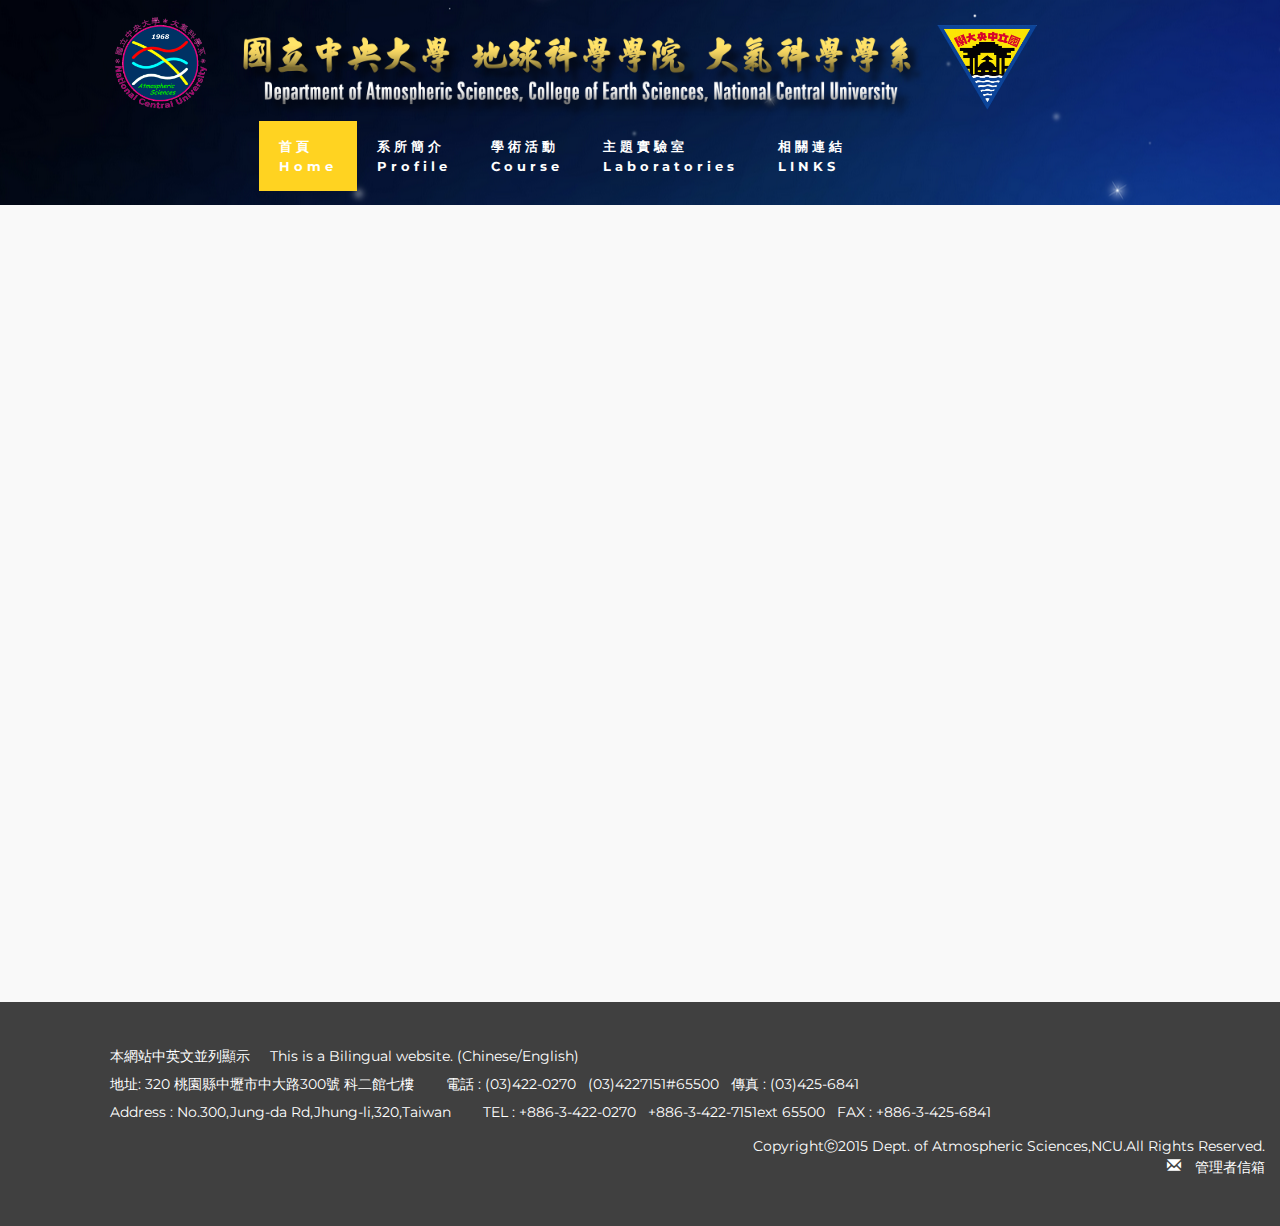
<file: index.html>
<!DOCTYPE html>
<html lang="en">
	<head>
		<meta charset="utf-8">
		<!-- SITE TITLE -->
		<title>國立中央大學大氣科學系 Dept. of Atmospheric Sciences, NCU.</title>
	<!--

	Blaster Template

	http://www.templatemo.com/tm-472-blaster

	-->
		<meta http-equiv="X-UA-Compatible" content="IE=Edge">
		<meta name="viewport" content="width=device-width, initial-scale=1">
		<meta name="keywords" content="">
		<meta name="description" content="">

		<!-- STYLESHEET CSS FILES -->
		<link rel="stylesheet" href="css/bootstrap.min.css">
		<link rel="stylesheet" href="css/animate.min.css">
		<link rel="stylesheet" href="css/font-awesome.min.css">
		<link rel="stylesheet" href="css/nivo-lightbox.css">
		<link rel="stylesheet" href="css/nivo_themes/default/default.css">
		<link rel="stylesheet" href="css/style.css">
		<link href='https://fonts.googleapis.com/css?family=Montserrat:400,700' rel='stylesheet' type='text/css'>
	</head>
	<body data-spy="scroll" data-target=".navbar-collapse" data-offset="50">

	<!-- navigation section -->
	<section class="navbar navbar-fixed-top custom-navbar" role="navigation">
		<div class="container">
			<div class="navbar-header">
				<!--<button class="navbar-toggle" data-toggle="collapse" data-target=".navbar-collapse">
					<span class="icon icon-bar"></span>
					<span class="icon icon-bar"></span>
					<span class="icon icon-bar"></span>
				</button>-->
				<a href="index.html" class="navbar-brand"><img src="images/SCpicture/Logo.png" width="100" style="margin-top:-16px"></a>
			</div>
			<div class="collapse navbar-collapse">
				<!--title位置-->
				<div>
					<img src="images/SCpicture/title.png" width="60%" style="margin-top:2%;margin-left:-4%;">
					<!--中央大學位置-->
					<a href="http://www.ncu.edu.tw/"><img src="images/SCpicture/allnewlogo_ncu.png" width="100px" style="margin-left:-5%;"></a> 
				</div>
				
				<ul class="nav navbar-nav" style="margin-left:13%;"> <!--navbar-right-->
					<li><a href="index.html" class="dropdown-toggle" 
						   style="background-color:#FFD321;">首頁<br>Home</a></li>
					<!--系所介紹-->
					<li class="dropdown">
						<a href="profile.html" class="dropdown-toggle" data-toggle="dropdown">系所簡介<br>Profile</a>

						<!--<ul class="dropdown-menu" style="overflow: scroll;">
							<li><a href="#">簡史<br>History</a></li>
							<li><a href="#">教育目標<br>Goals</a></li>
							<li><a href="#">教育特色<br>Education Feature</a></li>
							<li><a href="#">研究領域<br>Research</a></li>
							<li><a href="#">師資陣容<br>Faculty</a></li>
							<li><a href="#">研究人員<br>Researcher</a></li>
							<li><a href="#">職員<br>Staff</a></li>
							<li><a href="#">設備<br>Facilities</a></li>
							<li><a href="#">畢業規定<br>Degree Requirements</a></li>
						</ul>-->
					</li>
					<!--學術活動-->
					<li class="dropdown">
						<a href="course.html" class="dropdown-toggle" data-toggle="dropdown">學術活動<br>Course</a>

						<!--<ul class="dropdown-menu">
							<li><a href="#">專題演講<br>Seminar Video</a></li>
							<li><a href="#">書報討論<br>Graduate Seminar</a></li>
						</ul>-->
					</li>
					<!--主題實驗室-->
					<li><a href="labs.html" class="dropdown-toggle">主題實驗室<br>Laboratories</a></li>
					<!--相關連結-->
					<li class="dropdown">
						<a href="link.html" class="dropdown-toggle" data-toggle="dropdown">相關連結<br>LINKS</a>
						
						<!--<ul class="dropdown-menu">-->
							<!--相關大學-->
							<!--<li class="dropdown dropdown-submenu"><a href="#" class="dropdown-toggle" data-toggle="dropdown">相關大學<br>Associated Campus<span class="caret"></span></a>
								<ul class="dropdown-menu">
									<li><a href="#">國立台灣大學大氣科學系</a></li>
									<li><a href="#">中國文化大學大氣科學系</a></li>
									<li><a href="#">國立台灣師範大學地球科學系</a></li>
									<li><a href="#">國防大學理工學院環境資訊及工程學系</a></li>
									<li><a href="#">南京大學大氣科學學院</a></li>
									<li><a href="#">Dept. of Meteorology,Pennsylvania State Univ.</a></li>
									<li><a href="#">Dept. of Atmospheric and<br>Oceanic Sciences, UCLA</a></li>
									<li><a href="#">Atmospheric Science, UCDAVIS</a></li>
									<li><a href="#">Dept. of Meteorology, Univ. of Hawai‘i at Manoa</a></li>
									<li><a href="#">Dept. of Atmosphericand Oceanic Sciences, Univ. of Maryland</a></li>
									<li><a href="#">Dept. of Atmospheric Sciences,Univ. of Washington</a></li>
									<li><a href="#">Dept. of Atmospheric Sciences,Univ. of Utah</a></li>
									<li><a href="#">Dept. of Atmospheric Sciences,Colorado State Univ.</a></li>
									<li><a href="#">Dept. of Atmospheric, Oceanic and Space Sciences, Univ. of Michigan</a></li>
									<li><a href="#">Dept. of Atmospheric and<br>Environmental Sciences,Univ. at Albany, State Univ. of New York</a></li>
								</ul>
							</li>-->
							<!--氣象組織與研究中心-->
							<!--<li class="dropdown dropdown-submenu"><a href="#" class="dropdown-toggle" data-toggle="dropdown">氣象組織與研究中心<br>Associated Research Center<span class="caret"></span></a>
								<ul class="dropdown-menu">
									<li><a href="#">中央氣象局<br>Central Weather Bureau</a></li>
									<li><a href="#">中央研究院 環境變遷研究中心<br> Research Center for Environmental Changes, Academia Sinica</a></li>
									<li><a href="#">中央大學太空及遙測研究中心<br>Center for Space and Remote Sensing Research, NCU</a></li>
									<li><a href="#">中央大學環境研究中心<br>Center for Environmental Studies, NCU</a></li>
									<li><a href="#">中央大學全球定位系統科學應用研究中心<br>GPS Science</a></li>
									<li><a href="#">科技部自然司地球科學研究推動中心<br>Earth Science Research Promotion Center</a></li>
									<li><a href="#">台灣颱風洪水研究中心<br>Taiwan Typhoon and Flood Research Institute (TTFRI)</a></li>
									<li><a href="#">台灣大學全球變遷研究中心<br>Global Change Research,Center(GCRC),NTU</a></li>
									<li><a href="#">European Centre for Medium-Range Weather Forecast (ECMWF)</a></li>
									<li><a href="#">National Aeronautics and Space Administration (NASA)</a></li>
									<li><a href="#">National Center for Atmospheric Research (NCAR)</a></li>
									<li><a href="#">National Oceanic and Atmospheric Administration (NOAA)</a></li>
									<li><a href="#">National Centers for Environmental Prediction (NCEP)</a></li>
								</ul>
							</li>-->
							<!--其他-->
							<!--<li class="dropdown dropdown-submenu"><a href="#" class="dropdown-toggle" data-toggle="dropdown">其他<br>Others<span class="caret"></span></a>
								<ul class="dropdown-menu">
									<li><a href="#">國立中央大學科學學系系友會</a></li>
									<li><a href="#">Taiwan International Graduate Program (TIGP)</a></li>
									<li><a href="#">Earth System Science TIGP</a></li>
									<li><a href="#">政府研究資訊系統 GRB - 中大大氣</a></li>
									<li><a href="#">天氣風險管理開發公司 WeatherRisk</a></li>
									<li><a href="#">大氣研究資料庫 Data Bank for Atmospheric Research</a></li>
									<li><a href="#"><img src="images/SCpicture/ces_logo.png" width="50">地科院</a></li>
									<li><a href="#"><img src="images/SCpicture/nlevel1-6.png" width="100px">太空科學所/組</a></li>
								</ul>
							</li>
						</ul>-->
					</li>
				</ul>
			</div>
		</div>
	</section>

	<!-- home section -->
	<!--<section id="home">
		<div class="container">
			<div class="row">
				<div class="col-md-12 col-sm-12">-->
					<!--<h3><span class="bold">WE ARE a DIGITAL STUDIO</h3>
					<h1 class="heading">from California</h1>-->
					
					<!--<a href="#about" class="smoothScroll btn btn-default">Our Process</a>-->
				<!--</div>
			</div>
		</div>		
	</section>-->

	
	<!-- portfolio section -->
	<div id="portfolio">
		<div class="container">
			<div class="row">
				<div class="col-md-12 col-sm-12">
					<!--<h1 class="heading bold" style="font-size:30px;">訊息公告 Information</h1>-->
					<!-- ISO section -->
					<div class="iso-section">
						<!--<div class="col-md-4">-->
						<!--<ul class="filter-wrapper clearfix">
		                   	<li class="active"><a href="http://www.atm.ncu.edu.tw/lecture_slide.php" data-filter="*" class="selected opc-main-bg">系辦公告<br>News & Events</a></li>
		                   	<li><a href="#" class="opc-main-bg" data-filter=".html">演講公告<br>Seminar Announcement</a></li>
		               	</ul>
		            </div>-->
		            			

		               	<!--</div>-->
		               	<iframe src="lecture_slide.php"
		               			width="1027px" height="600px"
		               			frameborder="0"></iframe>
		               	<!--<div class="col-md-8">	
		               		<div class="iso-box-section wow fadeIn" data-wow-delay="0.9s">
		               			<div class="iso-box-wrapper col4-iso-box">

		               				 <div class="iso-box html wordpress mobile col-lg-4 col-md-4 col-sm-6 col-xs-6">
		               				 	<a href="images/portfolio-img1.jpg" data-lightbox-gallery="portfolio-gallery"><img src="images/portfolio-img1.jpg" alt="portfolio img"></a>
		               				 </div>

		               				 <div class="iso-box wordpress col-md-4 col-lg-4 col-sm-6 col-xs-6">
		               				 	<a href="images/portfolio-img2.jpg" data-lightbox-gallery="portfolio-gallery"><img src="images/portfolio-img2.jpg" alt="portfolio img"></a>
		               				 </div>

		               				 <div class="iso-box html mobile col-lg-4 col-md-4 col-sm-6 col-xs-12">
		               				 	<a href="images/portfolio-img3.jpg" data-lightbox-gallery="portfolio-gallery"><img src="images/portfolio-img3.jpg" alt="portfolio img"></a>
		               				 </div>

		               				 <div class="iso-box wordpress col-lg-4 col-md-4 col-sm-6 col-xs-6">
		               				 	<a href="images/portfolio-img4.jpg" data-lightbox-gallery="portfolio-gallery"><img src="images/portfolio-img4.jpg" alt="portfolio img"></a>
		               				 </div>

		               				 <div class="iso-box html photoshop col-lg-4 col-md-4 col-sm-6 col-xs-6">
		               				 	<a href="images/portfolio-img5.jpg" data-lightbox-gallery="portfolio-gallery"><img src="images/portfolio-img5.jpg" alt="portfolio img"></a>
		               				 </div>

		               				 <div class="iso-box photoshop col-lg-4 col-md-4 col-sm-6 col-xs-12">
		               				 	<a href="images/portfolio-img6.jpg" data-lightbox-gallery="portfolio-gallery"><img src="images/portfolio-img6.jpg" alt="portfolio img"></a>
		               				 </div>

		               				 <div class="iso-box photoshop mobile col-lg-4 col-md-4 col-sm-12 col-xs-6">
		               				 	<a href="images/portfolio-img7.jpg" data-lightbox-gallery="portfolio-gallery"><img src="images/portfolio-img7.jpg" alt="portfolio img"></a>
		               				 </div>

		               				 <div class="iso-box photoshop mobile col-lg-4 col-md-4 col-sm-6 col-xs-6">
		               				 	<a href="images/portfolio-img8.jpg" data-lightbox-gallery="portfolio-gallery"><img src="images/portfolio-img8.jpg" alt="portfolio img"></a>
		               				 </div>

		               				 <div class="iso-box wordpress mobile col-lg-4 col-md-4 col-sm-6 col-xs-12">
		               				 	<a href="images/portfolio-img9.jpg" data-lightbox-gallery="portfolio-gallery"><img src="images/portfolio-img9.jpg" alt="portfolio img"></a>
		               				 </div>
		               			</div>
		               		</div>
		               	</div>-->
					</div>
				</div>
			</div>
		</div>
	</div>		
	<!-- copyright section -->
	<section id="copyright">
		<div class="container">
			<div class="row">
				<p>本網站中英文並列顯示&nbsp;&nbsp;&nbsp;&nbsp;&nbsp;This is a Bilingual website. (Chinese/English)<br>
					地址: 320 桃園縣中壢市中大路300號 科二館七樓&nbsp;&nbsp;&nbsp;&nbsp;&nbsp;&nbsp;&nbsp;&nbsp;電話 : (03)422-0270&nbsp;&nbsp;&nbsp;(03)4227151#65500&nbsp;&nbsp;&nbsp;傳真 : (03)425-6841<br>
					Address : No.300,Jung-da Rd,Jhung-li,320,Taiwan&nbsp;&nbsp;&nbsp;&nbsp;&nbsp;&nbsp;&nbsp;&nbsp;TEL : +886-3-422-0270&nbsp;&nbsp;&nbsp;+886-3-422-7151ext 65500&nbsp;&nbsp;&nbsp;FAX : +886-3-425-6841<br>
					<div style="text-align:right">Copyrightⓒ2015 Dept. of Atmospheric Sciences,NCU.All Rights Reserved.<br>
					<a href="mailto:amie12349@gmail.com"><icon class="glyphicon glyphicon-envelope"> 管理者信箱</icon></a></div>
				</p>
				</div>
			</div>
		</div>
	</section>

	<!-- JAVASCRIPT JS FILES -->	
	<script src="js/jquery.js"></script>
	<!--<script src="js/bootstrap.min.js"></script>-->
	<script src="js/smoothscroll.js"></script>
	<script src="js/isotope.js"></script>
	<script src="js/imagesloaded.min.js"></script>
	<script src="js/nivo-lightbox.min.js"></script>
	<script src="js/wow.min.js"></script>
	<script src="js/custom.js"></script>
	</body>
</html>
</file>
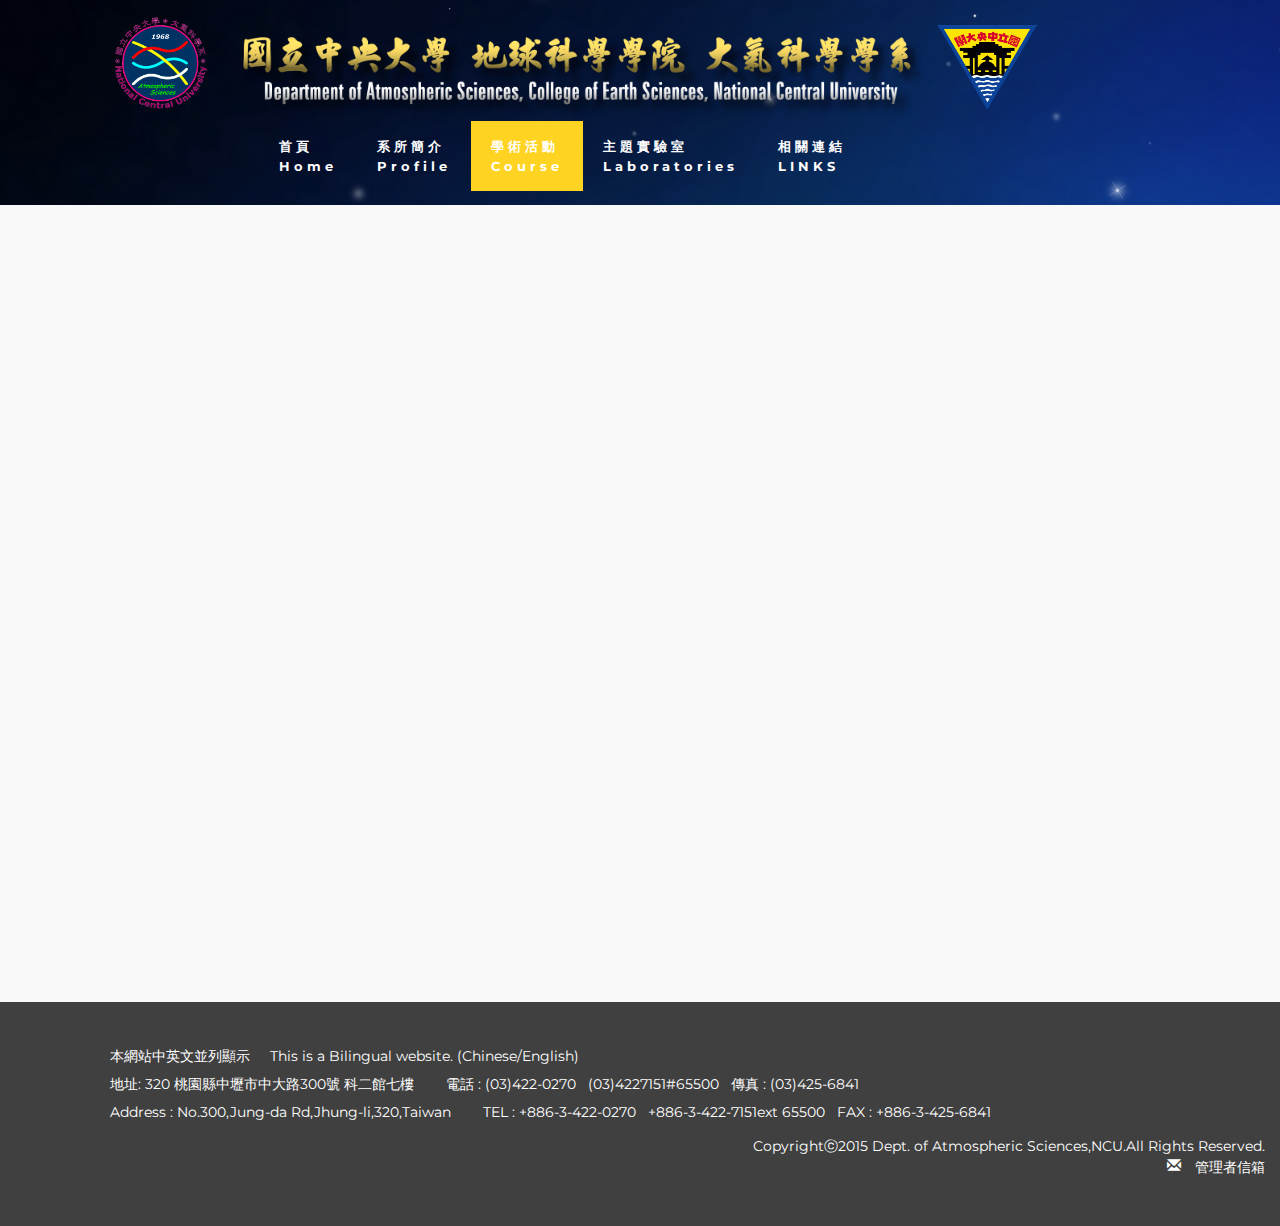
<file: course.html>
<!DOCTYPE html>
<html lang="en">
	<head>
		<meta charset="utf-8">
		<!-- SITE TITLE -->
		<title>學術活動-國立中央大學大氣科學系 Dept. of Atmospheric Sciences, NCU.</title>
	<!--

	Blaster Template

	http://www.templatemo.com/tm-472-blaster

	-->
		<meta http-equiv="X-UA-Compatible" content="IE=Edge">
		<meta name="viewport" content="width=device-width, initial-scale=1">
		<meta name="keywords" content="">
		<meta name="description" content="">

		<!-- STYLESHEET CSS FILES -->
		<link rel="stylesheet" href="css/bootstrap.min.css">


		<link rel="stylesheet" href="css/animate.min.css">
		<link rel="stylesheet" href="css/font-awesome.min.css">
		<link rel="stylesheet" href="css/nivo-lightbox.css">
		<link rel="stylesheet" href="css/nivo_themes/default/default.css">
		<link rel="stylesheet" href="css/style.css">
		<link href='https://fonts.googleapis.com/css?family=Montserrat:400,700' rel='stylesheet' type='text/css'>
	</head>
	<body data-spy="scroll" data-target=".navbar-collapse" data-offset="50">

	<!-- navigation section -->
	<section class="navbar navbar-fixed-top custom-navbar" role="navigation">
		<div class="container">
			<div class="navbar-header">
				<!--<button class="navbar-toggle" data-toggle="collapse" data-target=".navbar-collapse">
					<span class="icon icon-bar"></span>
					<span class="icon icon-bar"></span>
					<span class="icon icon-bar"></span>
				</button>-->
				<a href="index.html" class="navbar-brand"><img src="images/SCpicture/Logo.png" width="100" style="margin-top:-16px"></a>
			</div>
			<div class="collapse navbar-collapse">
				<!--title位置-->
				<div>
					<img src="images/SCpicture/title.png" width="60%" style="margin-top:2%;margin-left:-4%;">
					<!--中央大學位置-->
					<a href="http://www.ncu.edu.tw/"><img src="images/SCpicture/allnewlogo_ncu.png" width="100px" style="margin-left:-5%;"></a> 
				</div>
				
				<ul class="nav navbar-nav" style="margin-left:13%;"> <!--navbar-right-->
					<li><a href="index.html" class="dropdown-toggle">首頁<br>Home</a></li>
					<!--系所介紹-->
					<li class="dropdown">
						<a href="profile.html" class="dropdown-toggle" data-toggle="dropdown">系所簡介<br>Profile</a>

						<!--<ul class="dropdown-menu" style="overflow: scroll;">
							<li><a href="#">簡史<br>History</a></li>
							<li><a href="#">教育目標<br>Goals</a></li>
							<li><a href="#">教育特色<br>Education Feature</a></li>
							<li><a href="#">研究領域<br>Research</a></li>
							<li><a href="#">師資陣容<br>Faculty</a></li>
							<li><a href="#">研究人員<br>Researcher</a></li>
							<li><a href="#">職員<br>Staff</a></li>
							<li><a href="#">設備<br>Facilities</a></li>
							<li><a href="#">畢業規定<br>Degree Requirements</a></li>
						</ul>-->
					</li>
					<!--學術活動-->
					<li class="dropdown">
						<a href="course.html" class="dropdown-toggle"
						   style="background-color:#FFD321;"
						   data-toggle="dropdown">學術活動<br>Course</a>

						<!--<ul class="dropdown-menu">
							<li><a href="#">專題演講<br>Seminar Video</a></li>
							<li><a href="#">書報討論<br>Graduate Seminar</a></li>
						</ul>-->
					</li>
					<!--主題實驗室-->
					<li><a href="labs.html" class="dropdown-toggle">主題實驗室<br>Laboratories</a></li>
					<!--相關連結-->
					<li class="dropdown">
						<a href="link.html" class="dropdown-toggle" data-toggle="dropdown">相關連結<br>LINKS</a>
						
						<!--<ul class="dropdown-menu">-->
							<!--相關大學-->
							<!--<li class="dropdown dropdown-submenu"><a href="#" class="dropdown-toggle" data-toggle="dropdown">相關大學<br>Associated Campus<span class="caret"></span></a>
								<ul class="dropdown-menu">
									<li><a href="#">國立台灣大學大氣科學系</a></li>
									<li><a href="#">中國文化大學大氣科學系</a></li>
									<li><a href="#">國立台灣師範大學地球科學系</a></li>
									<li><a href="#">國防大學理工學院環境資訊及工程學系</a></li>
									<li><a href="#">南京大學大氣科學學院</a></li>
									<li><a href="#">Dept. of Meteorology,Pennsylvania State Univ.</a></li>
									<li><a href="#">Dept. of Atmospheric and<br>Oceanic Sciences, UCLA</a></li>
									<li><a href="#">Atmospheric Science, UCDAVIS</a></li>
									<li><a href="#">Dept. of Meteorology, Univ. of Hawai‘i at Manoa</a></li>
									<li><a href="#">Dept. of Atmosphericand Oceanic Sciences, Univ. of Maryland</a></li>
									<li><a href="#">Dept. of Atmospheric Sciences,Univ. of Washington</a></li>
									<li><a href="#">Dept. of Atmospheric Sciences,Univ. of Utah</a></li>
									<li><a href="#">Dept. of Atmospheric Sciences,Colorado State Univ.</a></li>
									<li><a href="#">Dept. of Atmospheric, Oceanic and Space Sciences, Univ. of Michigan</a></li>
									<li><a href="#">Dept. of Atmospheric and<br>Environmental Sciences,Univ. at Albany, State Univ. of New York</a></li>
								</ul>
							</li>-->
							<!--氣象組織與研究中心-->
							<!--<li class="dropdown dropdown-submenu"><a href="#" class="dropdown-toggle" data-toggle="dropdown">氣象組織與研究中心<br>Associated Research Center<span class="caret"></span></a>
								<ul class="dropdown-menu">
									<li><a href="#">中央氣象局<br>Central Weather Bureau</a></li>
									<li><a href="#">中央研究院 環境變遷研究中心<br> Research Center for Environmental Changes, Academia Sinica</a></li>
									<li><a href="#">中央大學太空及遙測研究中心<br>Center for Space and Remote Sensing Research, NCU</a></li>
									<li><a href="#">中央大學環境研究中心<br>Center for Environmental Studies, NCU</a></li>
									<li><a href="#">中央大學全球定位系統科學應用研究中心<br>GPS Science</a></li>
									<li><a href="#">科技部自然司地球科學研究推動中心<br>Earth Science Research Promotion Center</a></li>
									<li><a href="#">台灣颱風洪水研究中心<br>Taiwan Typhoon and Flood Research Institute (TTFRI)</a></li>
									<li><a href="#">台灣大學全球變遷研究中心<br>Global Change Research,Center(GCRC),NTU</a></li>
									<li><a href="#">European Centre for Medium-Range Weather Forecast (ECMWF)</a></li>
									<li><a href="#">National Aeronautics and Space Administration (NASA)</a></li>
									<li><a href="#">National Center for Atmospheric Research (NCAR)</a></li>
									<li><a href="#">National Oceanic and Atmospheric Administration (NOAA)</a></li>
									<li><a href="#">National Centers for Environmental Prediction (NCEP)</a></li>
								</ul>
							</li>-->
							<!--其他-->
							<!--<li class="dropdown dropdown-submenu"><a href="#" class="dropdown-toggle" data-toggle="dropdown">其他<br>Others<span class="caret"></span></a>
								<ul class="dropdown-menu">
									<li><a href="#">國立中央大學科學學系系友會</a></li>
									<li><a href="#">Taiwan International Graduate Program (TIGP)</a></li>
									<li><a href="#">Earth System Science TIGP</a></li>
									<li><a href="#">政府研究資訊系統 GRB - 中大大氣</a></li>
									<li><a href="#">天氣風險管理開發公司 WeatherRisk</a></li>
									<li><a href="#">大氣研究資料庫 Data Bank for Atmospheric Research</a></li>
									<li><a href="#"><img src="images/SCpicture/ces_logo.png" width="50">地科院</a></li>
									<li><a href="#"><img src="images/SCpicture/nlevel1-6.png" width="100px">太空科學所/組</a></li>
								</ul>
							</li>
						</ul>-->
					</li>
				</ul>
			</div>
		</div>
	</section>

	<!-- home section -->
	<!--<section id="home">
		<div class="container">
			<div class="row">
				<div class="col-md-12 col-sm-12">-->
					<!--<h3><span class="bold">WE ARE a DIGITAL STUDIO</h3>
					<h1 class="heading">from California</h1>-->
					
					<!--<a href="#about" class="smoothScroll btn btn-default">Our Process</a>-->
				<!--</div>
			</div>
		</div>		
	</section>-->

	
	<!-- portfolio section -->
	<div id="portfolio">
		<div class="container">
			<div class="row">
				<div class="col-md-12 col-sm-12">
					<!--<h1 class="heading bold">學術活動 Course</h1>-->
					<!-- ISO section -->
					<div class="iso-section">
						<!--<div class="col-md-4">
							<ul class="filter-wrapper clearfix">
		                   		 <li><a href="#" data-filter="*" class="selected opc-main-bg">系辦公告<br>News & Events</a></li>
		                   		 <li><a href="#" class="opc-main-bg" data-filter=".html">演講公告<br>Seminar Announcement</a></li>
		               		</ul>
		               	</div>-->
		               	<iframe src="academic_video.php"
		               			width="1027px" height="600px"
		               			frameborder="0"></iframe>
		               	<!--<div class="col-md-8">	
		               		<div class="iso-box-section wow fadeIn" data-wow-delay="0.9s">
		               			<div class="iso-box-wrapper col4-iso-box">

		               				 <div class="iso-box html wordpress mobile col-lg-4 col-md-4 col-sm-6 col-xs-6">
		               				 	<a href="images/portfolio-img1.jpg" data-lightbox-gallery="portfolio-gallery"><img src="images/portfolio-img1.jpg" alt="portfolio img"></a>
		               				 </div>

		               				 <div class="iso-box wordpress col-md-4 col-lg-4 col-sm-6 col-xs-6">
		               				 	<a href="images/portfolio-img2.jpg" data-lightbox-gallery="portfolio-gallery"><img src="images/portfolio-img2.jpg" alt="portfolio img"></a>
		               				 </div>

		               				 <div class="iso-box html mobile col-lg-4 col-md-4 col-sm-6 col-xs-12">
		               				 	<a href="images/portfolio-img3.jpg" data-lightbox-gallery="portfolio-gallery"><img src="images/portfolio-img3.jpg" alt="portfolio img"></a>
		               				 </div>

		               				 <div class="iso-box wordpress col-lg-4 col-md-4 col-sm-6 col-xs-6">
		               				 	<a href="images/portfolio-img4.jpg" data-lightbox-gallery="portfolio-gallery"><img src="images/portfolio-img4.jpg" alt="portfolio img"></a>
		               				 </div>

		               				 <div class="iso-box html photoshop col-lg-4 col-md-4 col-sm-6 col-xs-6">
		               				 	<a href="images/portfolio-img5.jpg" data-lightbox-gallery="portfolio-gallery"><img src="images/portfolio-img5.jpg" alt="portfolio img"></a>
		               				 </div>

		               				 <div class="iso-box photoshop col-lg-4 col-md-4 col-sm-6 col-xs-12">
		               				 	<a href="images/portfolio-img6.jpg" data-lightbox-gallery="portfolio-gallery"><img src="images/portfolio-img6.jpg" alt="portfolio img"></a>
		               				 </div>

		               				 <div class="iso-box photoshop mobile col-lg-4 col-md-4 col-sm-12 col-xs-6">
		               				 	<a href="images/portfolio-img7.jpg" data-lightbox-gallery="portfolio-gallery"><img src="images/portfolio-img7.jpg" alt="portfolio img"></a>
		               				 </div>

		               				 <div class="iso-box photoshop mobile col-lg-4 col-md-4 col-sm-6 col-xs-6">
		               				 	<a href="images/portfolio-img8.jpg" data-lightbox-gallery="portfolio-gallery"><img src="images/portfolio-img8.jpg" alt="portfolio img"></a>
		               				 </div>

		               				 <div class="iso-box wordpress mobile col-lg-4 col-md-4 col-sm-6 col-xs-12">
		               				 	<a href="images/portfolio-img9.jpg" data-lightbox-gallery="portfolio-gallery"><img src="images/portfolio-img9.jpg" alt="portfolio img"></a>
		               				 </div>
		               			</div>
		               		</div>
		               	</div>-->
					</div>
				</div>
			</div>
		</div>
	</div>		
	<!-- copyright section -->
	<section id="copyright">
		<div class="container">
			<div class="row">
				<p>本網站中英文並列顯示&nbsp;&nbsp;&nbsp;&nbsp;&nbsp;This is a Bilingual website. (Chinese/English)<br>
					地址: 320 桃園縣中壢市中大路300號 科二館七樓&nbsp;&nbsp;&nbsp;&nbsp;&nbsp;&nbsp;&nbsp;&nbsp;電話 : (03)422-0270&nbsp;&nbsp;&nbsp;(03)4227151#65500&nbsp;&nbsp;&nbsp;傳真 : (03)425-6841<br>
					Address : No.300,Jung-da Rd,Jhung-li,320,Taiwan&nbsp;&nbsp;&nbsp;&nbsp;&nbsp;&nbsp;&nbsp;&nbsp;TEL : +886-3-422-0270&nbsp;&nbsp;&nbsp;+886-3-422-7151ext 65500&nbsp;&nbsp;&nbsp;FAX : +886-3-425-6841<br>
					<div style="text-align:right">Copyrightⓒ2015 Dept. of Atmospheric Sciences,NCU.All Rights Reserved.<br>
					<a href="mailto:amie12349@gmail.com"><icon class="glyphicon glyphicon-envelope"> 管理者信箱</icon></a></div>
				</p>
				</div>
			</div>
		</div>
	</section>

	<!-- JAVASCRIPT JS FILES -->	
	<script src="js/jquery.js"></script>
	<!--<script src="js/bootstrap.min.js"></script>-->
	<script src="js/smoothscroll.js"></script>
	<script src="js/isotope.js"></script>
	<script src="js/imagesloaded.min.js"></script>
	<script src="js/nivo-lightbox.min.js"></script>
	<script src="js/wow.min.js"></script>
	<script src="js/custom.js"></script>
	</body>
</html>
</file>
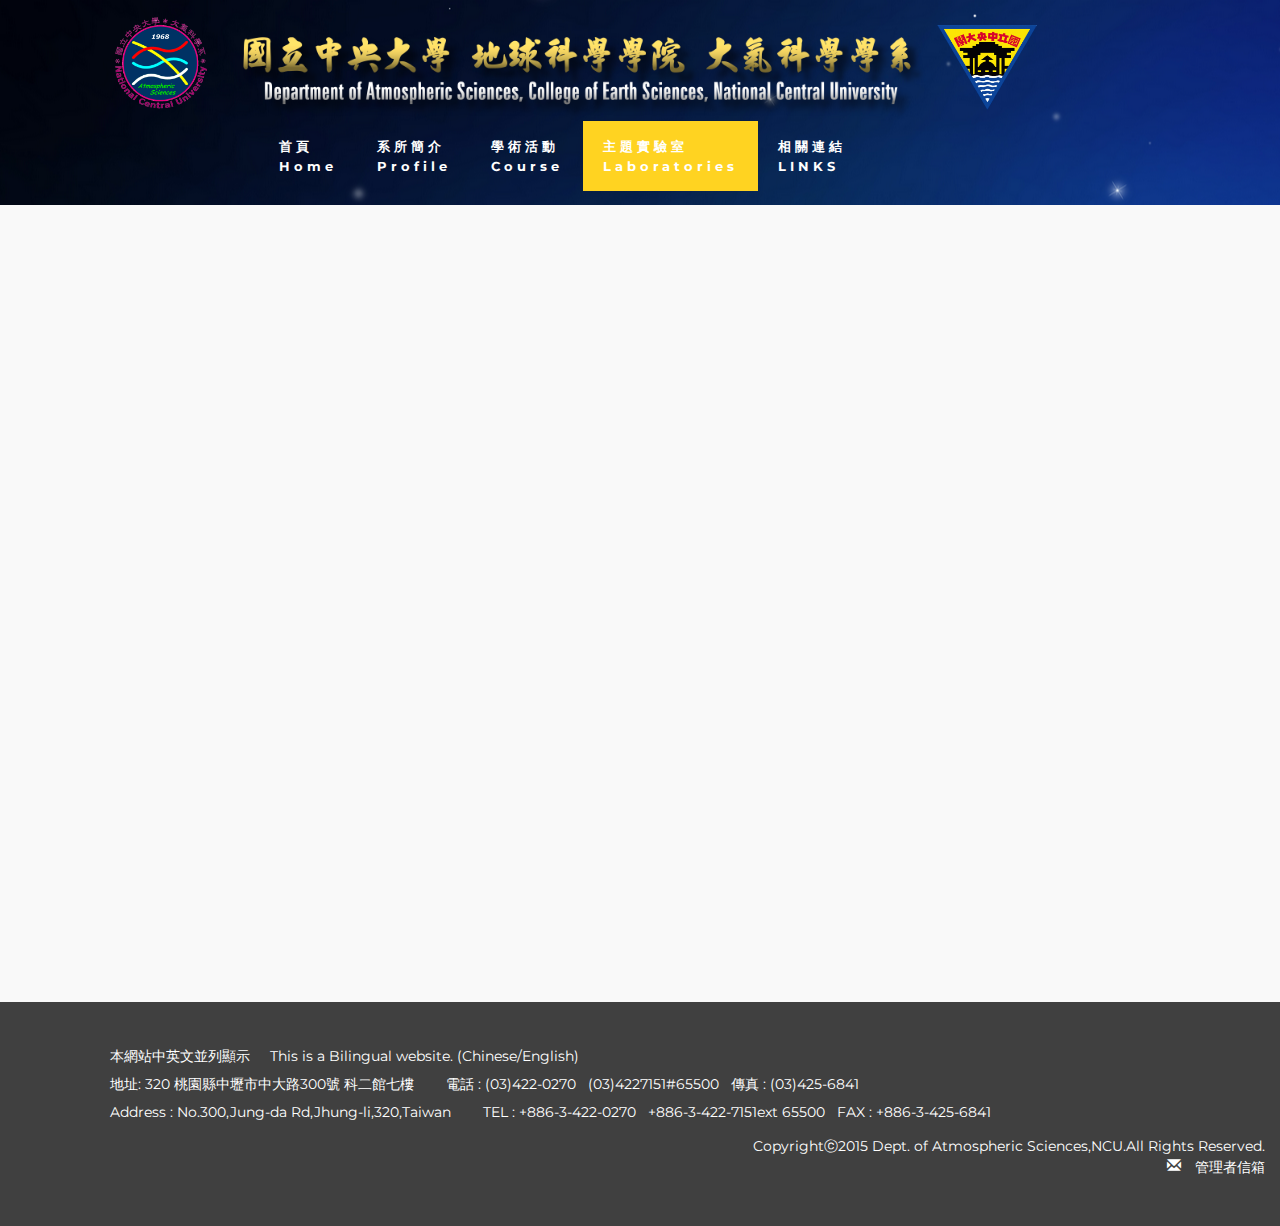
<file: labs.html>
<!DOCTYPE html>
<html lang="en">
	<head>
		<meta charset="utf-8">
		<!-- SITE TITLE -->
		<title>主題實驗室-國立中央大學大氣科學系 Dept. of Atmospheric Sciences, NCU.</title>
	<!--

	Blaster Template

	http://www.templatemo.com/tm-472-blaster

	-->
		<meta http-equiv="X-UA-Compatible" content="IE=Edge">
		<meta name="viewport" content="width=device-width, initial-scale=1">
		<meta name="keywords" content="">
		<meta name="description" content="">

		<!-- STYLESHEET CSS FILES -->
		<link rel="stylesheet" href="css/bootstrap.min.css">


		<link rel="stylesheet" href="css/animate.min.css">
		<link rel="stylesheet" href="css/font-awesome.min.css">
		<link rel="stylesheet" href="css/nivo-lightbox.css">
		<link rel="stylesheet" href="css/nivo_themes/default/default.css">
		<link rel="stylesheet" href="css/style.css">
		<link href='https://fonts.googleapis.com/css?family=Montserrat:400,700' rel='stylesheet' type='text/css'>
	</head>
	<body data-spy="scroll" data-target=".navbar-collapse" data-offset="50">

	<!-- navigation section -->
	<section class="navbar navbar-fixed-top custom-navbar" role="navigation">
		<div class="container">
			<div class="navbar-header">
				<!--<button class="navbar-toggle" data-toggle="collapse" data-target=".navbar-collapse">
					<span class="icon icon-bar"></span>
					<span class="icon icon-bar"></span>
					<span class="icon icon-bar"></span>
				</button>-->
				<a href="index.html" class="navbar-brand"><img src="images/SCpicture/Logo.png" width="100" style="margin-top:-16px"></a>
			</div>
			<div class="collapse navbar-collapse">
				<!--title位置-->
				<div>
					<img src="images/SCpicture/title.png" width="60%" style="margin-top:2%;margin-left:-4%;">
					<!--中央大學位置-->
					<a href="http://www.ncu.edu.tw/"><img src="images/SCpicture/allnewlogo_ncu.png" width="100px" style="margin-left:-5%;"></a> 
				</div>
				
				<ul class="nav navbar-nav" style="margin-left:13%;"> <!--navbar-right-->
					<li><a href="index.html" class="dropdown-toggle">首頁<br>Home</a></li>
					<!--系所介紹-->
					<li class="dropdown">
						<a href="profile.html" class="dropdown-toggle" data-toggle="dropdown">系所簡介<br>Profile</a>

						<!--<ul class="dropdown-menu" style="overflow: scroll;">
							<li><a href="#">簡史<br>History</a></li>
							<li><a href="#">教育目標<br>Goals</a></li>
							<li><a href="#">教育特色<br>Education Feature</a></li>
							<li><a href="#">研究領域<br>Research</a></li>
							<li><a href="#">師資陣容<br>Faculty</a></li>
							<li><a href="#">研究人員<br>Researcher</a></li>
							<li><a href="#">職員<br>Staff</a></li>
							<li><a href="#">設備<br>Facilities</a></li>
							<li><a href="#">畢業規定<br>Degree Requirements</a></li>
						</ul>-->
					</li>
					<!--學術活動-->
					<li class="dropdown">
						<a href="course.html" class="dropdown-toggle" data-toggle="dropdown">學術活動<br>Course</a>

						<!--<ul class="dropdown-menu">
							<li><a href="#">專題演講<br>Seminar Video</a></li>
							<li><a href="#">書報討論<br>Graduate Seminar</a></li>
						</ul>-->
					</li>
					<!--主題實驗室-->
					<li><a href="labs.html" class="dropdown-toggle" 
					       style="background-color:#FFD321;">主題實驗室<br>Laboratories</a></li>
					<!--相關連結-->
					<li class="dropdown">
						<a href="link.html" class="dropdown-toggle" data-toggle="dropdown">相關連結<br>LINKS</a>
						
						<!--<ul class="dropdown-menu">-->
							<!--相關大學-->
							<!--<li class="dropdown dropdown-submenu"><a href="#" class="dropdown-toggle" data-toggle="dropdown">相關大學<br>Associated Campus<span class="caret"></span></a>
								<ul class="dropdown-menu">
									<li><a href="#">國立台灣大學大氣科學系</a></li>
									<li><a href="#">中國文化大學大氣科學系</a></li>
									<li><a href="#">國立台灣師範大學地球科學系</a></li>
									<li><a href="#">國防大學理工學院環境資訊及工程學系</a></li>
									<li><a href="#">南京大學大氣科學學院</a></li>
									<li><a href="#">Dept. of Meteorology,Pennsylvania State Univ.</a></li>
									<li><a href="#">Dept. of Atmospheric and<br>Oceanic Sciences, UCLA</a></li>
									<li><a href="#">Atmospheric Science, UCDAVIS</a></li>
									<li><a href="#">Dept. of Meteorology, Univ. of Hawai‘i at Manoa</a></li>
									<li><a href="#">Dept. of Atmosphericand Oceanic Sciences, Univ. of Maryland</a></li>
									<li><a href="#">Dept. of Atmospheric Sciences,Univ. of Washington</a></li>
									<li><a href="#">Dept. of Atmospheric Sciences,Univ. of Utah</a></li>
									<li><a href="#">Dept. of Atmospheric Sciences,Colorado State Univ.</a></li>
									<li><a href="#">Dept. of Atmospheric, Oceanic and Space Sciences, Univ. of Michigan</a></li>
									<li><a href="#">Dept. of Atmospheric and<br>Environmental Sciences,Univ. at Albany, State Univ. of New York</a></li>
								</ul>
							</li>-->
							<!--氣象組織與研究中心-->
							<!--<li class="dropdown dropdown-submenu"><a href="#" class="dropdown-toggle" data-toggle="dropdown">氣象組織與研究中心<br>Associated Research Center<span class="caret"></span></a>
								<ul class="dropdown-menu">
									<li><a href="#">中央氣象局<br>Central Weather Bureau</a></li>
									<li><a href="#">中央研究院 環境變遷研究中心<br> Research Center for Environmental Changes, Academia Sinica</a></li>
									<li><a href="#">中央大學太空及遙測研究中心<br>Center for Space and Remote Sensing Research, NCU</a></li>
									<li><a href="#">中央大學環境研究中心<br>Center for Environmental Studies, NCU</a></li>
									<li><a href="#">中央大學全球定位系統科學應用研究中心<br>GPS Science</a></li>
									<li><a href="#">科技部自然司地球科學研究推動中心<br>Earth Science Research Promotion Center</a></li>
									<li><a href="#">台灣颱風洪水研究中心<br>Taiwan Typhoon and Flood Research Institute (TTFRI)</a></li>
									<li><a href="#">台灣大學全球變遷研究中心<br>Global Change Research,Center(GCRC),NTU</a></li>
									<li><a href="#">European Centre for Medium-Range Weather Forecast (ECMWF)</a></li>
									<li><a href="#">National Aeronautics and Space Administration (NASA)</a></li>
									<li><a href="#">National Center for Atmospheric Research (NCAR)</a></li>
									<li><a href="#">National Oceanic and Atmospheric Administration (NOAA)</a></li>
									<li><a href="#">National Centers for Environmental Prediction (NCEP)</a></li>
								</ul>
							</li>-->
							<!--其他-->
							<!--<li class="dropdown dropdown-submenu"><a href="#" class="dropdown-toggle" data-toggle="dropdown">其他<br>Others<span class="caret"></span></a>
								<ul class="dropdown-menu">
									<li><a href="#">國立中央大學科學學系系友會</a></li>
									<li><a href="#">Taiwan International Graduate Program (TIGP)</a></li>
									<li><a href="#">Earth System Science TIGP</a></li>
									<li><a href="#">政府研究資訊系統 GRB - 中大大氣</a></li>
									<li><a href="#">天氣風險管理開發公司 WeatherRisk</a></li>
									<li><a href="#">大氣研究資料庫 Data Bank for Atmospheric Research</a></li>
									<li><a href="#"><img src="images/SCpicture/ces_logo.png" width="50">地科院</a></li>
									<li><a href="#"><img src="images/SCpicture/nlevel1-6.png" width="100px">太空科學所/組</a></li>
								</ul>
							</li>
						</ul>-->
					</li>
				</ul>
			</div>
		</div>
	</section>

	<!-- home section -->
	<!--<section id="home">
		<div class="container">
			<div class="row">
				<div class="col-md-12 col-sm-12">-->
					<!--<h3><span class="bold">WE ARE a DIGITAL STUDIO</h3>
					<h1 class="heading">from California</h1>-->
					
					<!--<a href="#about" class="smoothScroll btn btn-default">Our Process</a>-->
				<!--</div>
			</div>
		</div>		
	</section>-->

	
	<!-- portfolio section -->
	<div id="portfolio">
		<div class="container">
			<div class="row">
				<div class="col-md-12 col-sm-12">
					<!--<h1 class="heading bold">主題實驗室 Laboratories</h1>-->
					<!-- ISO section -->
					<div class="iso-section">
						<!--<div class="col-md-4">
							<ul class="filter-wrapper clearfix">
		                   		 <li><a href="#" data-filter="*" class="selected opc-main-bg">系辦公告<br>News & Events</a></li>
		                   		 <li><a href="#" class="opc-main-bg" data-filter=".html">演講公告<br>Seminar Announcement</a></li>
		               		</ul>
		               	</div>-->
		               	<iframe src="labs_inside.php"
		               			width="1027px" height="600px"
		               			style="padding-top:20px;" frameborder="0"></iframe>
		               	<!--<div class="col-md-8">	
		               		<div class="iso-box-section wow fadeIn" data-wow-delay="0.9s">
		               			<div class="iso-box-wrapper col4-iso-box">

		               				 <div class="iso-box html wordpress mobile col-lg-4 col-md-4 col-sm-6 col-xs-6">
		               				 	<a href="images/portfolio-img1.jpg" data-lightbox-gallery="portfolio-gallery"><img src="images/portfolio-img1.jpg" alt="portfolio img"></a>
		               				 </div>

		               				 <div class="iso-box wordpress col-md-4 col-lg-4 col-sm-6 col-xs-6">
		               				 	<a href="images/portfolio-img2.jpg" data-lightbox-gallery="portfolio-gallery"><img src="images/portfolio-img2.jpg" alt="portfolio img"></a>
		               				 </div>

		               				 <div class="iso-box html mobile col-lg-4 col-md-4 col-sm-6 col-xs-12">
		               				 	<a href="images/portfolio-img3.jpg" data-lightbox-gallery="portfolio-gallery"><img src="images/portfolio-img3.jpg" alt="portfolio img"></a>
		               				 </div>

		               				 <div class="iso-box wordpress col-lg-4 col-md-4 col-sm-6 col-xs-6">
		               				 	<a href="images/portfolio-img4.jpg" data-lightbox-gallery="portfolio-gallery"><img src="images/portfolio-img4.jpg" alt="portfolio img"></a>
		               				 </div>

		               				 <div class="iso-box html photoshop col-lg-4 col-md-4 col-sm-6 col-xs-6">
		               				 	<a href="images/portfolio-img5.jpg" data-lightbox-gallery="portfolio-gallery"><img src="images/portfolio-img5.jpg" alt="portfolio img"></a>
		               				 </div>

		               				 <div class="iso-box photoshop col-lg-4 col-md-4 col-sm-6 col-xs-12">
		               				 	<a href="images/portfolio-img6.jpg" data-lightbox-gallery="portfolio-gallery"><img src="images/portfolio-img6.jpg" alt="portfolio img"></a>
		               				 </div>

		               				 <div class="iso-box photoshop mobile col-lg-4 col-md-4 col-sm-12 col-xs-6">
		               				 	<a href="images/portfolio-img7.jpg" data-lightbox-gallery="portfolio-gallery"><img src="images/portfolio-img7.jpg" alt="portfolio img"></a>
		               				 </div>

		               				 <div class="iso-box photoshop mobile col-lg-4 col-md-4 col-sm-6 col-xs-6">
		               				 	<a href="images/portfolio-img8.jpg" data-lightbox-gallery="portfolio-gallery"><img src="images/portfolio-img8.jpg" alt="portfolio img"></a>
		               				 </div>

		               				 <div class="iso-box wordpress mobile col-lg-4 col-md-4 col-sm-6 col-xs-12">
		               				 	<a href="images/portfolio-img9.jpg" data-lightbox-gallery="portfolio-gallery"><img src="images/portfolio-img9.jpg" alt="portfolio img"></a>
		               				 </div>
		               			</div>
		               		</div>
		               	</div>-->
					</div>
				</div>
			</div>
		</div>
	</div>		
	<!-- copyright section -->
	<section id="copyright">
		<div class="container">
			<div class="row">
				<p>本網站中英文並列顯示&nbsp;&nbsp;&nbsp;&nbsp;&nbsp;This is a Bilingual website. (Chinese/English)<br>
					地址: 320 桃園縣中壢市中大路300號 科二館七樓&nbsp;&nbsp;&nbsp;&nbsp;&nbsp;&nbsp;&nbsp;&nbsp;電話 : (03)422-0270&nbsp;&nbsp;&nbsp;(03)4227151#65500&nbsp;&nbsp;&nbsp;傳真 : (03)425-6841<br>
					Address : No.300,Jung-da Rd,Jhung-li,320,Taiwan&nbsp;&nbsp;&nbsp;&nbsp;&nbsp;&nbsp;&nbsp;&nbsp;TEL : +886-3-422-0270&nbsp;&nbsp;&nbsp;+886-3-422-7151ext 65500&nbsp;&nbsp;&nbsp;FAX : +886-3-425-6841<br>
					<div style="text-align:right">Copyrightⓒ2015 Dept. of Atmospheric Sciences,NCU.All Rights Reserved.<br>
					<a href="mailto:amie12349@gmail.com"><icon class="glyphicon glyphicon-envelope"> 管理者信箱</icon></a></div>
				</p>
				</div>
			</div>
		</div>
	</section>

	<!-- JAVASCRIPT JS FILES -->	
	<script src="js/jquery.js"></script>
	<!--<script src="js/bootstrap.min.js"></script>-->
	<script src="js/smoothscroll.js"></script>
	<script src="js/isotope.js"></script>
	<script src="js/imagesloaded.min.js"></script>
	<script src="js/nivo-lightbox.min.js"></script>
	<script src="js/wow.min.js"></script>
	<script src="js/custom.js"></script>
	</body>
</html>
</file>
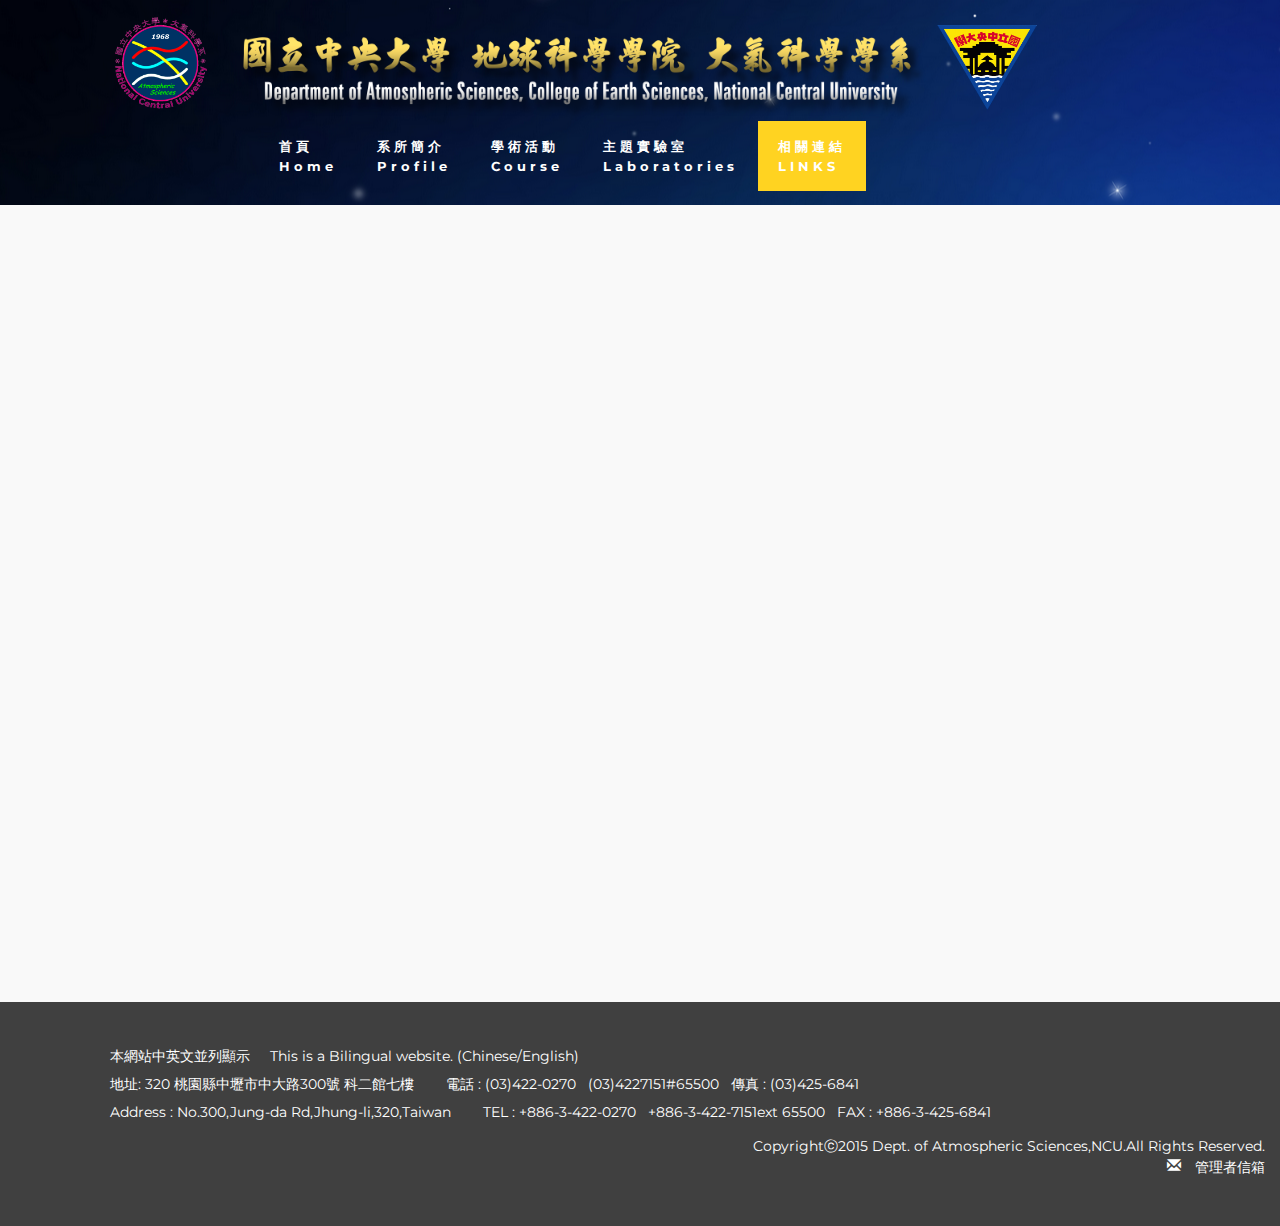
<file: link.html>
<!DOCTYPE html>
<html lang="en">
	<head>
		<meta charset="utf-8">
		<!-- SITE TITLE -->
		<title>相關連結-國立中央大學大氣科學系 Dept. of Atmospheric Sciences, NCU.</title>
	<!--

	Blaster Template

	http://www.templatemo.com/tm-472-blaster

	-->
		<meta http-equiv="X-UA-Compatible" content="IE=Edge">
		<meta name="viewport" content="width=device-width, initial-scale=1">
		<meta name="keywords" content="">
		<meta name="description" content="">

		<!-- STYLESHEET CSS FILES -->
		<link rel="stylesheet" href="css/bootstrap.min.css">


		<link rel="stylesheet" href="css/animate.min.css">
		<link rel="stylesheet" href="css/font-awesome.min.css">
		<link rel="stylesheet" href="css/nivo-lightbox.css">
		<link rel="stylesheet" href="css/nivo_themes/default/default.css">
		<link rel="stylesheet" href="css/style.css">
		<link href='https://fonts.googleapis.com/css?family=Montserrat:400,700' rel='stylesheet' type='text/css'>
	</head>
	<body data-spy="scroll" data-target=".navbar-collapse" data-offset="50">

	<!-- navigation section -->
	<section class="navbar navbar-fixed-top custom-navbar" role="navigation">
		<div class="container">
			<div class="navbar-header">
				<!--<button class="navbar-toggle" data-toggle="collapse" data-target=".navbar-collapse">
					<span class="icon icon-bar"></span>
					<span class="icon icon-bar"></span>
					<span class="icon icon-bar"></span>
				</button>-->
				<a href="index.html" class="navbar-brand"><img src="images/SCpicture/Logo.png" width="100" style="margin-top:-16px"></a>
			</div>
			<div class="collapse navbar-collapse">
				<!--title位置-->
				<div>
					<img src="images/SCpicture/title.png" width="60%" style="margin-top:2%;margin-left:-4%;">
					<!--中央大學位置-->
					<a href="http://www.ncu.edu.tw/"><img src="images/SCpicture/allnewlogo_ncu.png" width="100px" style="margin-left:-5%;"></a> 
				</div>
				
				<ul class="nav navbar-nav" style="margin-left:13%;"> <!--navbar-right-->
					<li><a href="index.html" class="dropdown-toggle">首頁<br>Home</a></li>
					<!--系所介紹-->
					<li class="dropdown">
						<a href="profile.html" class="dropdown-toggle" data-toggle="dropdown">系所簡介<br>Profile</a>

						<!--<ul class="dropdown-menu" style="overflow: scroll;">
							<li><a href="#">簡史<br>History</a></li>
							<li><a href="#">教育目標<br>Goals</a></li>
							<li><a href="#">教育特色<br>Education Feature</a></li>
							<li><a href="#">研究領域<br>Research</a></li>
							<li><a href="#">師資陣容<br>Faculty</a></li>
							<li><a href="#">研究人員<br>Researcher</a></li>
							<li><a href="#">職員<br>Staff</a></li>
							<li><a href="#">設備<br>Facilities</a></li>
							<li><a href="#">畢業規定<br>Degree Requirements</a></li>
						</ul>-->
					</li>
					<!--學術活動-->
					<li class="dropdown">
						<a href="course.html" class="dropdown-toggle" data-toggle="dropdown">學術活動<br>Course</a>

						<!--<ul class="dropdown-menu">
							<li><a href="#">專題演講<br>Seminar Video</a></li>
							<li><a href="#">書報討論<br>Graduate Seminar</a></li>
						</ul>-->
					</li>
					<!--主題實驗室-->
					<li><a href="labs.html" class="dropdown-toggle">主題實驗室<br>Laboratories</a></li>
					<!--相關連結-->
					<li class="dropdown">
						<a href="link.html" class="dropdown-toggle" 
						   style="background-color:#FFD321;"
						   data-toggle="dropdown">相關連結<br>LINKS</a>
						
						<!--<ul class="dropdown-menu">-->
							<!--相關大學-->
							<!--<li class="dropdown dropdown-submenu"><a href="#" class="dropdown-toggle" data-toggle="dropdown">相關大學<br>Associated Campus<span class="caret"></span></a>
								<ul class="dropdown-menu">
									<li><a href="#">國立台灣大學大氣科學系</a></li>
									<li><a href="#">中國文化大學大氣科學系</a></li>
									<li><a href="#">國立台灣師範大學地球科學系</a></li>
									<li><a href="#">國防大學理工學院環境資訊及工程學系</a></li>
									<li><a href="#">南京大學大氣科學學院</a></li>
									<li><a href="#">Dept. of Meteorology,Pennsylvania State Univ.</a></li>
									<li><a href="#">Dept. of Atmospheric and<br>Oceanic Sciences, UCLA</a></li>
									<li><a href="#">Atmospheric Science, UCDAVIS</a></li>
									<li><a href="#">Dept. of Meteorology, Univ. of Hawai‘i at Manoa</a></li>
									<li><a href="#">Dept. of Atmosphericand Oceanic Sciences, Univ. of Maryland</a></li>
									<li><a href="#">Dept. of Atmospheric Sciences,Univ. of Washington</a></li>
									<li><a href="#">Dept. of Atmospheric Sciences,Univ. of Utah</a></li>
									<li><a href="#">Dept. of Atmospheric Sciences,Colorado State Univ.</a></li>
									<li><a href="#">Dept. of Atmospheric, Oceanic and Space Sciences, Univ. of Michigan</a></li>
									<li><a href="#">Dept. of Atmospheric and<br>Environmental Sciences,Univ. at Albany, State Univ. of New York</a></li>
								</ul>
							</li>-->
							<!--氣象組織與研究中心-->
							<!--<li class="dropdown dropdown-submenu"><a href="#" class="dropdown-toggle" data-toggle="dropdown">氣象組織與研究中心<br>Associated Research Center<span class="caret"></span></a>
								<ul class="dropdown-menu">
									<li><a href="#">中央氣象局<br>Central Weather Bureau</a></li>
									<li><a href="#">中央研究院 環境變遷研究中心<br> Research Center for Environmental Changes, Academia Sinica</a></li>
									<li><a href="#">中央大學太空及遙測研究中心<br>Center for Space and Remote Sensing Research, NCU</a></li>
									<li><a href="#">中央大學環境研究中心<br>Center for Environmental Studies, NCU</a></li>
									<li><a href="#">中央大學全球定位系統科學應用研究中心<br>GPS Science</a></li>
									<li><a href="#">科技部自然司地球科學研究推動中心<br>Earth Science Research Promotion Center</a></li>
									<li><a href="#">台灣颱風洪水研究中心<br>Taiwan Typhoon and Flood Research Institute (TTFRI)</a></li>
									<li><a href="#">台灣大學全球變遷研究中心<br>Global Change Research,Center(GCRC),NTU</a></li>
									<li><a href="#">European Centre for Medium-Range Weather Forecast (ECMWF)</a></li>
									<li><a href="#">National Aeronautics and Space Administration (NASA)</a></li>
									<li><a href="#">National Center for Atmospheric Research (NCAR)</a></li>
									<li><a href="#">National Oceanic and Atmospheric Administration (NOAA)</a></li>
									<li><a href="#">National Centers for Environmental Prediction (NCEP)</a></li>
								</ul>
							</li>-->
							<!--其他-->
							<!--<li class="dropdown dropdown-submenu"><a href="#" class="dropdown-toggle" data-toggle="dropdown">其他<br>Others<span class="caret"></span></a>
								<ul class="dropdown-menu">
									<li><a href="#">國立中央大學科學學系系友會</a></li>
									<li><a href="#">Taiwan International Graduate Program (TIGP)</a></li>
									<li><a href="#">Earth System Science TIGP</a></li>
									<li><a href="#">政府研究資訊系統 GRB - 中大大氣</a></li>
									<li><a href="#">天氣風險管理開發公司 WeatherRisk</a></li>
									<li><a href="#">大氣研究資料庫 Data Bank for Atmospheric Research</a></li>
									<li><a href="#"><img src="images/SCpicture/ces_logo.png" width="50">地科院</a></li>
									<li><a href="#"><img src="images/SCpicture/nlevel1-6.png" width="100px">太空科學所/組</a></li>
								</ul>
							</li>
						</ul>-->
					</li>
				</ul>
			</div>
		</div>
	</section>

	<!-- home section -->
	<!--<section id="home">
		<div class="container">
			<div class="row">
				<div class="col-md-12 col-sm-12">-->
					<!--<h3><span class="bold">WE ARE a DIGITAL STUDIO</h3>
					<h1 class="heading">from California</h1>-->
					
					<!--<a href="#about" class="smoothScroll btn btn-default">Our Process</a>-->
				<!--</div>
			</div>
		</div>		
	</section>-->

	
	<!-- portfolio section -->
	<div id="portfolio">
		<div class="container">
			<div class="row">
				<div class="col-md-12 col-sm-12">
					<!--<h1 class="heading bold">相關連結 Link</h1>-->
					<!-- ISO section -->
					<div class="iso-section">
						<!--<div class="col-md-4">
							<ul class="filter-wrapper clearfix">
		                   		 <li><a href="#" data-filter="*" class="selected opc-main-bg">系辦公告<br>News & Events</a></li>
		                   		 <li><a href="#" class="opc-main-bg" data-filter=".html">演講公告<br>Seminar Announcement</a></li>
		               		</ul>
		               	</div>-->
		               	<iframe src="link_inside.php"
		               			width="1027px" height="600px" 
		               			style="padding-top:20px;" frameborder="0"></iframe>
		               	<!--<div class="col-md-8">	
		               		<div class="iso-box-section wow fadeIn" data-wow-delay="0.9s">
		               			<div class="iso-box-wrapper col4-iso-box">

		               				 <div class="iso-box html wordpress mobile col-lg-4 col-md-4 col-sm-6 col-xs-6">
		               				 	<a href="images/portfolio-img1.jpg" data-lightbox-gallery="portfolio-gallery"><img src="images/portfolio-img1.jpg" alt="portfolio img"></a>
		               				 </div>

		               				 <div class="iso-box wordpress col-md-4 col-lg-4 col-sm-6 col-xs-6">
		               				 	<a href="images/portfolio-img2.jpg" data-lightbox-gallery="portfolio-gallery"><img src="images/portfolio-img2.jpg" alt="portfolio img"></a>
		               				 </div>

		               				 <div class="iso-box html mobile col-lg-4 col-md-4 col-sm-6 col-xs-12">
		               				 	<a href="images/portfolio-img3.jpg" data-lightbox-gallery="portfolio-gallery"><img src="images/portfolio-img3.jpg" alt="portfolio img"></a>
		               				 </div>

		               				 <div class="iso-box wordpress col-lg-4 col-md-4 col-sm-6 col-xs-6">
		               				 	<a href="images/portfolio-img4.jpg" data-lightbox-gallery="portfolio-gallery"><img src="images/portfolio-img4.jpg" alt="portfolio img"></a>
		               				 </div>

		               				 <div class="iso-box html photoshop col-lg-4 col-md-4 col-sm-6 col-xs-6">
		               				 	<a href="images/portfolio-img5.jpg" data-lightbox-gallery="portfolio-gallery"><img src="images/portfolio-img5.jpg" alt="portfolio img"></a>
		               				 </div>

		               				 <div class="iso-box photoshop col-lg-4 col-md-4 col-sm-6 col-xs-12">
		               				 	<a href="images/portfolio-img6.jpg" data-lightbox-gallery="portfolio-gallery"><img src="images/portfolio-img6.jpg" alt="portfolio img"></a>
		               				 </div>

		               				 <div class="iso-box photoshop mobile col-lg-4 col-md-4 col-sm-12 col-xs-6">
		               				 	<a href="images/portfolio-img7.jpg" data-lightbox-gallery="portfolio-gallery"><img src="images/portfolio-img7.jpg" alt="portfolio img"></a>
		               				 </div>

		               				 <div class="iso-box photoshop mobile col-lg-4 col-md-4 col-sm-6 col-xs-6">
		               				 	<a href="images/portfolio-img8.jpg" data-lightbox-gallery="portfolio-gallery"><img src="images/portfolio-img8.jpg" alt="portfolio img"></a>
		               				 </div>

		               				 <div class="iso-box wordpress mobile col-lg-4 col-md-4 col-sm-6 col-xs-12">
		               				 	<a href="images/portfolio-img9.jpg" data-lightbox-gallery="portfolio-gallery"><img src="images/portfolio-img9.jpg" alt="portfolio img"></a>
		               				 </div>
		               			</div>
		               		</div>
		               	</div>-->
					</div>
				</div>
			</div>
		</div>
	</div>		
	<!-- copyright section -->
	<section id="copyright">
		<div class="container">
			<div class="row">
				<p>本網站中英文並列顯示&nbsp;&nbsp;&nbsp;&nbsp;&nbsp;This is a Bilingual website. (Chinese/English)<br>
					地址: 320 桃園縣中壢市中大路300號 科二館七樓&nbsp;&nbsp;&nbsp;&nbsp;&nbsp;&nbsp;&nbsp;&nbsp;電話 : (03)422-0270&nbsp;&nbsp;&nbsp;(03)4227151#65500&nbsp;&nbsp;&nbsp;傳真 : (03)425-6841<br>
					Address : No.300,Jung-da Rd,Jhung-li,320,Taiwan&nbsp;&nbsp;&nbsp;&nbsp;&nbsp;&nbsp;&nbsp;&nbsp;TEL : +886-3-422-0270&nbsp;&nbsp;&nbsp;+886-3-422-7151ext 65500&nbsp;&nbsp;&nbsp;FAX : +886-3-425-6841<br>
					<div style="text-align:right">Copyrightⓒ2015 Dept. of Atmospheric Sciences,NCU.All Rights Reserved.<br>
					<a href="mailto:amie12349@gmail.com"><icon class="glyphicon glyphicon-envelope"> 管理者信箱</icon></a></div>
				</p>
				</div>
			</div>
		</div>
	</section>

	<!-- JAVASCRIPT JS FILES -->	
	<script src="js/jquery.js"></script>
	<!--<script src="js/bootstrap.min.js"></script>-->
	<script src="js/smoothscroll.js"></script>
	<script src="js/isotope.js"></script>
	<script src="js/imagesloaded.min.js"></script>
	<script src="js/nivo-lightbox.min.js"></script>
	<script src="js/wow.min.js"></script>
	<script src="js/custom.js"></script>
	</body>
</html>
</file>
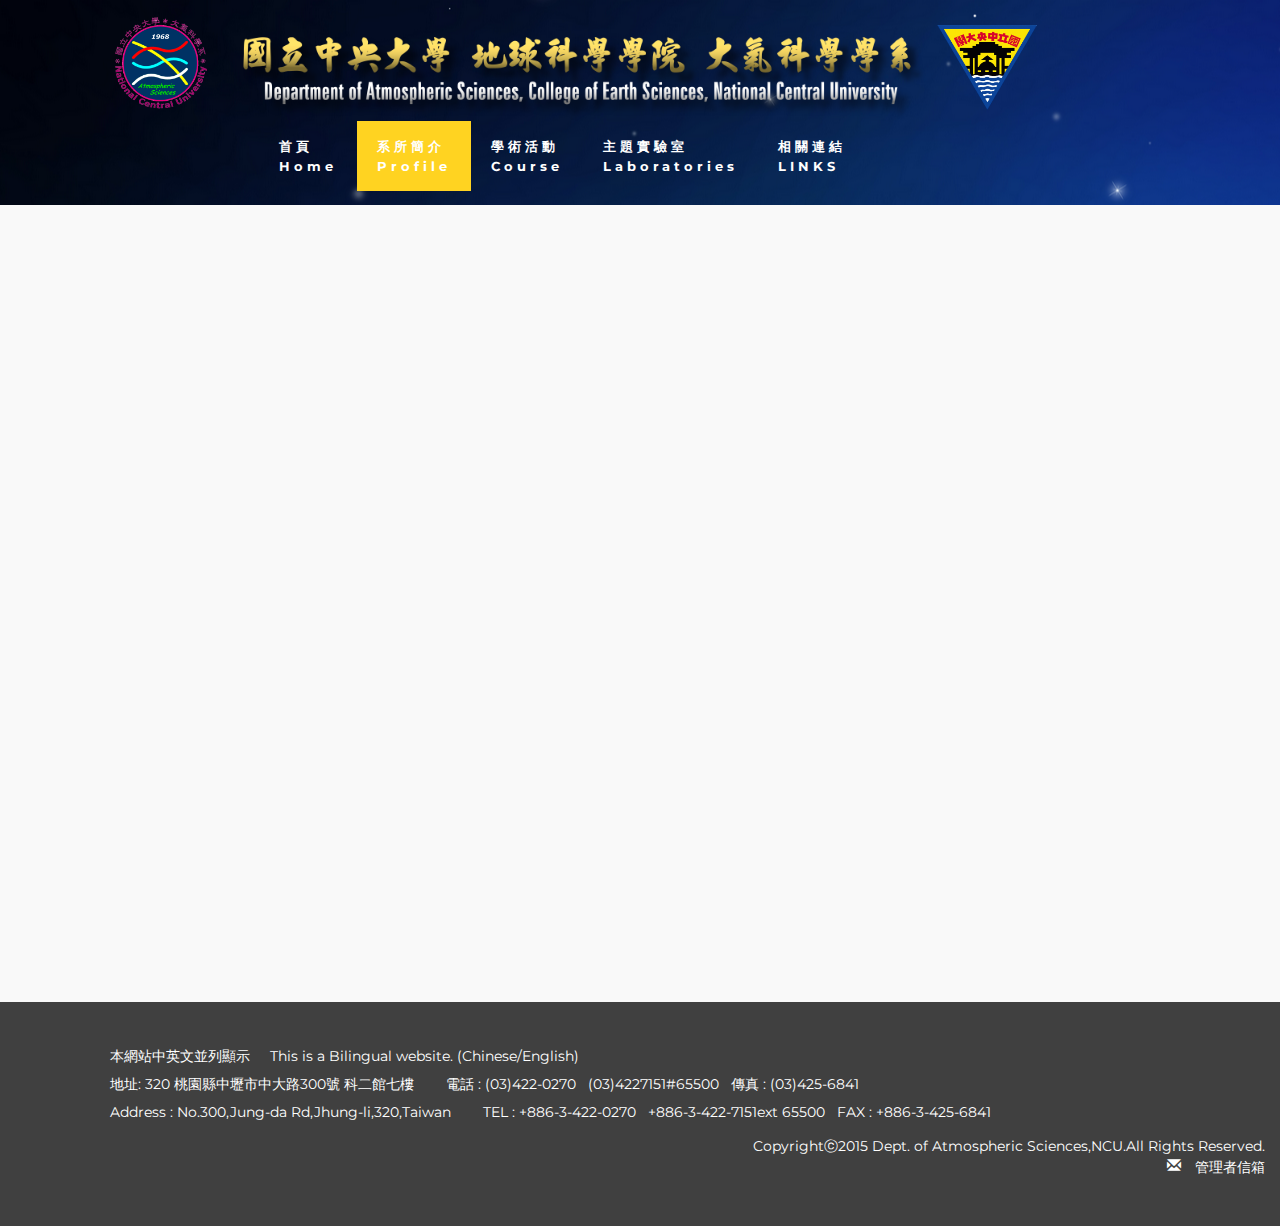
<file: profile.html>
<!DOCTYPE html>
<html lang="en">
	<head>
		<meta charset="utf-8">
		<!-- SITE TITLE -->
		<title>系所介紹-國立中央大學大氣科學系 Dept. of Atmospheric Sciences, NCU.</title>
	<!--

	Blaster Template

	http://www.templatemo.com/tm-472-blaster

	-->
		<meta http-equiv="X-UA-Compatible" content="IE=Edge">
		<meta name="viewport" content="width=device-width, initial-scale=1">
		<meta name="keywords" content="">
		<meta name="description" content="">

		<!-- STYLESHEET CSS FILES -->
		<link rel="stylesheet" href="css/bootstrap.min.css">


		<link rel="stylesheet" href="css/animate.min.css">
		<link rel="stylesheet" href="css/font-awesome.min.css">
		<link rel="stylesheet" href="css/nivo-lightbox.css">
		<link rel="stylesheet" href="css/nivo_themes/default/default.css">
		<link rel="stylesheet" href="css/style.css">
		<link href='https://fonts.googleapis.com/css?family=Montserrat:400,700' rel='stylesheet' type='text/css'>
	</head>
	<body data-spy="scroll" data-target=".navbar-collapse" data-offset="50">

	<!-- navigation section -->
	<section class="navbar navbar-fixed-top custom-navbar" role="navigation">
		<div class="container">
			<div class="navbar-header">
				<!--<button class="navbar-toggle" data-toggle="collapse" data-target=".navbar-collapse">
					<span class="icon icon-bar"></span>
					<span class="icon icon-bar"></span>
					<span class="icon icon-bar"></span>
				</button>-->
				<a href="index.html" class="navbar-brand"><img src="images/SCpicture/Logo.png" width="100" style="margin-top:-16px"></a>
			</div>
			<div class="collapse navbar-collapse">
				<!--title位置-->
				<div>
					<img src="images/SCpicture/title.png" width="60%" style="margin-top:2%;margin-left:-4%;">
					<!--中央大學位置-->
					<a href="http://www.ncu.edu.tw/"><img src="images/SCpicture/allnewlogo_ncu.png" width="100px" style="margin-left:-5%;"></a> 
				</div>
				
				<ul class="nav navbar-nav" style="margin-left:13%;"> <!--navbar-right-->
					<li><a href="index.html" class="dropdown-toggle">首頁<br>Home</a></li>
					<!--系所介紹-->
					<li class="dropdown">
						<a href="profile.html" class="dropdown-toggle" 
						   style="background-color:#FFD321;"
						   data-toggle="dropdown">系所簡介<br>Profile</a>

						<!--<ul class="dropdown-menu" style="overflow: scroll;">
							<li><a href="#">簡史<br>History</a></li>
							<li><a href="#">教育目標<br>Goals</a></li>
							<li><a href="#">教育特色<br>Education Feature</a></li>
							<li><a href="#">研究領域<br>Research</a></li>
							<li><a href="#">師資陣容<br>Faculty</a></li>
							<li><a href="#">研究人員<br>Researcher</a></li>
							<li><a href="#">職員<br>Staff</a></li>
							<li><a href="#">設備<br>Facilities</a></li>
							<li><a href="#">畢業規定<br>Degree Requirements</a></li>
						</ul>-->
					</li>
					<!--學術活動-->
					<li class="dropdown">
						<a href="course.html" class="dropdown-toggle" data-toggle="dropdown">學術活動<br>Course</a>

						<!--<ul class="dropdown-menu">
							<li><a href="#">專題演講<br>Seminar Video</a></li>
							<li><a href="#">書報討論<br>Graduate Seminar</a></li>
						</ul>-->
					</li>
					<!--主題實驗室-->
					<li><a href="labs.html" class="dropdown-toggle">主題實驗室<br>Laboratories</a></li>
					<!--相關連結-->
					<li class="dropdown">
						<a href="link.html" class="dropdown-toggle" data-toggle="dropdown">相關連結<br>LINKS</a>
						
						<!--<ul class="dropdown-menu">-->
							<!--相關大學-->
							<!--<li class="dropdown dropdown-submenu"><a href="#" class="dropdown-toggle" data-toggle="dropdown">相關大學<br>Associated Campus<span class="caret"></span></a>
								<ul class="dropdown-menu">
									<li><a href="#">國立台灣大學大氣科學系</a></li>
									<li><a href="#">中國文化大學大氣科學系</a></li>
									<li><a href="#">國立台灣師範大學地球科學系</a></li>
									<li><a href="#">國防大學理工學院環境資訊及工程學系</a></li>
									<li><a href="#">南京大學大氣科學學院</a></li>
									<li><a href="#">Dept. of Meteorology,Pennsylvania State Univ.</a></li>
									<li><a href="#">Dept. of Atmospheric and<br>Oceanic Sciences, UCLA</a></li>
									<li><a href="#">Atmospheric Science, UCDAVIS</a></li>
									<li><a href="#">Dept. of Meteorology, Univ. of Hawai‘i at Manoa</a></li>
									<li><a href="#">Dept. of Atmosphericand Oceanic Sciences, Univ. of Maryland</a></li>
									<li><a href="#">Dept. of Atmospheric Sciences,Univ. of Washington</a></li>
									<li><a href="#">Dept. of Atmospheric Sciences,Univ. of Utah</a></li>
									<li><a href="#">Dept. of Atmospheric Sciences,Colorado State Univ.</a></li>
									<li><a href="#">Dept. of Atmospheric, Oceanic and Space Sciences, Univ. of Michigan</a></li>
									<li><a href="#">Dept. of Atmospheric and<br>Environmental Sciences,Univ. at Albany, State Univ. of New York</a></li>
								</ul>
							</li>-->
							<!--氣象組織與研究中心-->
							<!--<li class="dropdown dropdown-submenu"><a href="#" class="dropdown-toggle" data-toggle="dropdown">氣象組織與研究中心<br>Associated Research Center<span class="caret"></span></a>
								<ul class="dropdown-menu">
									<li><a href="#">中央氣象局<br>Central Weather Bureau</a></li>
									<li><a href="#">中央研究院 環境變遷研究中心<br> Research Center for Environmental Changes, Academia Sinica</a></li>
									<li><a href="#">中央大學太空及遙測研究中心<br>Center for Space and Remote Sensing Research, NCU</a></li>
									<li><a href="#">中央大學環境研究中心<br>Center for Environmental Studies, NCU</a></li>
									<li><a href="#">中央大學全球定位系統科學應用研究中心<br>GPS Science</a></li>
									<li><a href="#">科技部自然司地球科學研究推動中心<br>Earth Science Research Promotion Center</a></li>
									<li><a href="#">台灣颱風洪水研究中心<br>Taiwan Typhoon and Flood Research Institute (TTFRI)</a></li>
									<li><a href="#">台灣大學全球變遷研究中心<br>Global Change Research,Center(GCRC),NTU</a></li>
									<li><a href="#">European Centre for Medium-Range Weather Forecast (ECMWF)</a></li>
									<li><a href="#">National Aeronautics and Space Administration (NASA)</a></li>
									<li><a href="#">National Center for Atmospheric Research (NCAR)</a></li>
									<li><a href="#">National Oceanic and Atmospheric Administration (NOAA)</a></li>
									<li><a href="#">National Centers for Environmental Prediction (NCEP)</a></li>
								</ul>
							</li>-->
							<!--其他-->
							<!--<li class="dropdown dropdown-submenu"><a href="#" class="dropdown-toggle" data-toggle="dropdown">其他<br>Others<span class="caret"></span></a>
								<ul class="dropdown-menu">
									<li><a href="#">國立中央大學科學學系系友會</a></li>
									<li><a href="#">Taiwan International Graduate Program (TIGP)</a></li>
									<li><a href="#">Earth System Science TIGP</a></li>
									<li><a href="#">政府研究資訊系統 GRB - 中大大氣</a></li>
									<li><a href="#">天氣風險管理開發公司 WeatherRisk</a></li>
									<li><a href="#">大氣研究資料庫 Data Bank for Atmospheric Research</a></li>
									<li><a href="#"><img src="images/SCpicture/ces_logo.png" width="50">地科院</a></li>
									<li><a href="#"><img src="images/SCpicture/nlevel1-6.png" width="100px">太空科學所/組</a></li>
								</ul>
							</li>
						</ul>-->
					</li>
				</ul>
			</div>
		</div>
	</section>

	<!-- home section -->
	<!--<section id="home">
		<div class="container">
			<div class="row">
				<div class="col-md-12 col-sm-12">-->
					<!--<h3><span class="bold">WE ARE a DIGITAL STUDIO</h3>
					<h1 class="heading">from California</h1>-->
					
					<!--<a href="#about" class="smoothScroll btn btn-default">Our Process</a>-->
				<!--</div>
			</div>
		</div>		
	</section>-->

	
	<!-- portfolio section -->
	<div id="portfolio">
		<div class="container">
			<div class="row">
				<div class="col-md-12 col-sm-12">
					<!--<h1 class="heading bold">系所介紹 Profile</h1>-->
					<!-- ISO section -->
					<div class="iso-section">
						<!--<div class="col-md-4">
							<ul class="filter-wrapper clearfix">
		                   		 <li><a href="#" data-filter="*" class="selected opc-main-bg">系辦公告<br>News & Events</a></li>
		                   		 <li><a href="#" class="opc-main-bg" data-filter=".html">演講公告<br>Seminar Announcement</a></li>
		               		</ul>
		               	</div>-->
		               	<iframe src="profile_history.php"
		               			width="1027px" height="600px"
		               			frameborder="0"></iframe>
		               	<!--<div class="col-md-8">	
		               		<div class="iso-box-section wow fadeIn" data-wow-delay="0.9s">
		               			<div class="iso-box-wrapper col4-iso-box">

		               				 <div class="iso-box html wordpress mobile col-lg-4 col-md-4 col-sm-6 col-xs-6">
		               				 	<a href="images/portfolio-img1.jpg" data-lightbox-gallery="portfolio-gallery"><img src="images/portfolio-img1.jpg" alt="portfolio img"></a>
		               				 </div>

		               				 <div class="iso-box wordpress col-md-4 col-lg-4 col-sm-6 col-xs-6">
		               				 	<a href="images/portfolio-img2.jpg" data-lightbox-gallery="portfolio-gallery"><img src="images/portfolio-img2.jpg" alt="portfolio img"></a>
		               				 </div>

		               				 <div class="iso-box html mobile col-lg-4 col-md-4 col-sm-6 col-xs-12">
		               				 	<a href="images/portfolio-img3.jpg" data-lightbox-gallery="portfolio-gallery"><img src="images/portfolio-img3.jpg" alt="portfolio img"></a>
		               				 </div>

		               				 <div class="iso-box wordpress col-lg-4 col-md-4 col-sm-6 col-xs-6">
		               				 	<a href="images/portfolio-img4.jpg" data-lightbox-gallery="portfolio-gallery"><img src="images/portfolio-img4.jpg" alt="portfolio img"></a>
		               				 </div>

		               				 <div class="iso-box html photoshop col-lg-4 col-md-4 col-sm-6 col-xs-6">
		               				 	<a href="images/portfolio-img5.jpg" data-lightbox-gallery="portfolio-gallery"><img src="images/portfolio-img5.jpg" alt="portfolio img"></a>
		               				 </div>

		               				 <div class="iso-box photoshop col-lg-4 col-md-4 col-sm-6 col-xs-12">
		               				 	<a href="images/portfolio-img6.jpg" data-lightbox-gallery="portfolio-gallery"><img src="images/portfolio-img6.jpg" alt="portfolio img"></a>
		               				 </div>

		               				 <div class="iso-box photoshop mobile col-lg-4 col-md-4 col-sm-12 col-xs-6">
		               				 	<a href="images/portfolio-img7.jpg" data-lightbox-gallery="portfolio-gallery"><img src="images/portfolio-img7.jpg" alt="portfolio img"></a>
		               				 </div>

		               				 <div class="iso-box photoshop mobile col-lg-4 col-md-4 col-sm-6 col-xs-6">
		               				 	<a href="images/portfolio-img8.jpg" data-lightbox-gallery="portfolio-gallery"><img src="images/portfolio-img8.jpg" alt="portfolio img"></a>
		               				 </div>

		               				 <div class="iso-box wordpress mobile col-lg-4 col-md-4 col-sm-6 col-xs-12">
		               				 	<a href="images/portfolio-img9.jpg" data-lightbox-gallery="portfolio-gallery"><img src="images/portfolio-img9.jpg" alt="portfolio img"></a>
		               				 </div>
		               			</div>
		               		</div>
		               	</div>-->
					</div>
				</div>
			</div>
		</div>
	</div>		
	<!-- copyright section -->
	<section id="copyright">
		<div class="container">
			<div class="row">
				<p>本網站中英文並列顯示&nbsp;&nbsp;&nbsp;&nbsp;&nbsp;This is a Bilingual website. (Chinese/English)<br>
					地址: 320 桃園縣中壢市中大路300號 科二館七樓&nbsp;&nbsp;&nbsp;&nbsp;&nbsp;&nbsp;&nbsp;&nbsp;電話 : (03)422-0270&nbsp;&nbsp;&nbsp;(03)4227151#65500&nbsp;&nbsp;&nbsp;傳真 : (03)425-6841<br>
					Address : No.300,Jung-da Rd,Jhung-li,320,Taiwan&nbsp;&nbsp;&nbsp;&nbsp;&nbsp;&nbsp;&nbsp;&nbsp;TEL : +886-3-422-0270&nbsp;&nbsp;&nbsp;+886-3-422-7151ext 65500&nbsp;&nbsp;&nbsp;FAX : +886-3-425-6841<br>
					<div style="text-align:right">Copyrightⓒ2015 Dept. of Atmospheric Sciences,NCU.All Rights Reserved.<br>
					<a href="mailto:amie12349@gmail.com"><icon class="glyphicon glyphicon-envelope"> 管理者信箱</icon></a></div>
				</p>
				</div>
			</div>
		</div>
	</section>

	<!-- JAVASCRIPT JS FILES -->	
	<script src="js/jquery.js"></script>
	<!--<script src="js/bootstrap.min.js"></script>-->
	<script src="js/smoothscroll.js"></script>
	<script src="js/isotope.js"></script>
	<script src="js/imagesloaded.min.js"></script>
	<script src="js/nivo-lightbox.min.js"></script>
	<script src="js/wow.min.js"></script>
	<script src="js/custom.js"></script>
	</body>
</html>
</file>
<file: css/style.css>
/*

Blaster Template

http://www.templatemo.com/tm-472-blaster

*/

body
{
	background: #ffffff;
	font-family: 'Montserrat', sans-serif;
	font-weight: 400;
	position: relative;
}

html,body {
	width: 100%;
	/*overflow-x: hidden;*/
}

h1,h2,h3,h4 {
	font-weight: bold;
  padding:0.7em 0;
}

.heading {
	font-size: 48px;
}
.subheading {
	font-size: 14px;
	font-weight: bold;
	padding-bottom: 60px;
}
.bold {
	font-weight: bold;
}

p {
	letter-spacing: 0px;
	line-height: 28px;
}

#about,
#team, #contact {
	padding-top: 100px;
	padding-bottom: 100px;
}

#about .fa {
	font-size: 28px;
	min-width: 34px;
}

/* start navigation */
.custom-navbar {
    background: #ffffff;
    margin-bottom: 0;
}
.custom-navbar .navbar-brand  {
	color: #303030;
	font-size: 40px;
}
.custom-navbar .navbar-brand .navbar-toggle {
    background: #55acee;
    padding: 4px 6px;
    font-size: 16px;
    color: #fff;
}
.custom-navbar .nav li a {
    /*color: #505050;*/
    font-size: 13px;
    font-weight: bold;
    letter-spacing: 4px;
    padding-right: 20px;
    padding-left: 20px;
	transition: all 0.3s ease-in-out;
}
.dropdown-toggle{
  color:#fff;

}
.custom-navbar .nav li a:hover {
  	background: #FFD321;
}
.custom-navbar .nav > li > a:focus {
  	background-color: transparent;
  	outline: none;
}
.custom-navbar .nav li.active > a {
    background-color: #FFD321;
}
.custom-navbar .navbar-toggle {
    border: none;
    padding-top: 10px;
}
.custom-navbar .navbar-toggle .icon-bar {
    background: #FFD321;
    border-color: transparent;
}
@media(min-width:768px){
    .custom-navbar {
            background-image: url('../images/SCpicture/blue-earth_front.png') !important;
            background: #ffffff;
            padding: 14px;
            border-bottom: 0;
            background: 0 0;
         }
    .custom-navbar.top-nav-collapse {
            padding: 14px;
            background: #052856;
            border-bottom: 1px solid #eeeeee;
        }
}

/* home section */
#home {
  /*background: url('../images/SCpicture/blue-earth_front.png') no-repeat;*/
  -webkit-background-size: cover;
  background-size: cover;
  background-position: center;
  display: -webkit-box;
  display: -webkit-flex;
  display: -ms-flexbox;
  display: flex;
  -webkit-box-align: center;
  -webkit-align-items: center;
      -ms-flex-align: center;
          align-items: center;
  height: 100vh;
  text-align: center;
}
#home hr {
  border: 2px solid #404040;
  width: 100px;
}
#home h3 {
  letter-spacing: 2px;
}
#home .btn {
  background: transparent;
  border-radius: 0;
  border: 3px solid #404040;
  color: #404040;
  font-weight: bold;
  padding: 16px 42px;
  margin-top: 40px;
  transition: all 0.4s ease-in-out;
}
#home .btn:hover {
  background: #404040;
  color: #ffffff;
}

/* about section */
#about .col-md-4 .fa {
  background: #FFD321;
  border-radius: 50%;
  color: #ffffff;
  font-size: 32px;
  width: 80px;
  height: 80px;
  line-height: 80px;
  text-align: center;
  margin-bottom: 10px;
}
#about .col-md-6 {
  padding-top: 60px;
}
#about .col-md-6 h3 {
  padding-top: 40px;
  padding-bottom: 10px;
}
#about .col-md-6 p {
  padding-bottom: 30px;
}
#about span {
  display: block;
  padding-bottom: 6px;
}
#about .progress {
  border-radius: 0;
  box-shadow: none;
  height: 6px;
}
#about .progress .progress-bar-primary {
  background: #FFD321;
}

/* portfolio section */
#portfolio {
  margin-top:8%;
  padding-top: 100px;
  background: #f9f9f9;
  text-align: center;
  }
#portfolio .container {
  width: 100%;
  padding: 0;
  margin: 0;
  height: 800px;
}
#portfolio .col-md-4 {
  padding: 0;
  margin: 0;
}
#portfolio img {
  width: 100%;
  transition: all 0.4s ease-in-out;
}
#portfolio img:hover {
  opacity: 0.6;
}
/* FILTER CSS */
.filter-wrapper {
    width: 100%;
    margin: 40px 0 24px 0;
    overflow: hidden;
    text-align: center;
}
.filter-wrapper li {
    display: inline-block;
    margin: 4px;
}
.filter-wrapper li a {
    color: #999999;
    font-size: 13px;
    font-weight: bold;
    letter-spacing: 2px;
    text-transform: uppercase;
    padding: 8px 17px;
    display: block;
    text-decoration: none;
    transition: all 0.4s ease-in-out;
}
.filter-wrapper li .selected,
.filter-wrapper li a:focus,
.filter-wrapper li a:hover {
    background: #FFD321;
    color: #ffffff;
    outline: none;
  }

/* ISOTOPE BOX CSS */
.iso-box-section {
    width: 100%;
}
.iso-box-wrapper {
    width: 100%;
    padding: 0;
    clear: both;
    position: relative;
}
.iso-box {
    position: relative;
    min-height: 50px;
    float: left;
    overflow: hidden;
    margin-bottom: 20px;
}
.iso-box > a {
    display: block;
    width: 100%;
    height: 100%;
    overflow: hidden;
}
.iso-box > a {
    display: block;
    width: 100%;
    height: 100%;
    overflow: hidden;
}
.fluid-img {
  width: 100%;
  display: block;
}

/* team section */
#team {
  text-align: center;
}
#team h3 {
  color: #202020;
  line-height: 4px;
}
#team .team-des {
  padding-top: 20px;
  padding-bottom: 40px;
}

/* contact section */
#contact {
  background: #f9f9f9;
  text-align: center;
}
#contact .fa {
  font-size: 40px;
}
#contact form {
  padding-top: 80px;
}
#contact .form-control {
  border-radius: 0;
  box-shadow: none;
  margin-top: 10px;
  margin-bottom: 10px;
  transition: all 0.4s ease-in-out;
}
#contact .form-control:focus {
  border: 2px solid #808080;
}
#contact input {
  height: 50px;
}
#contact input[type="submit"] {
  border: 2px solid #808080;
  margin-top: 18px;
  height: 54px;
}
#contact input[type="submit"]:hover {
  background: #808080;
  color: #ffffff;
}
#contact textarea {
  height: 170px;
}
.contact-info-box h3 { 
  font-size: 16px;
  text-align: left;
 }

/* footer section */
footer {
  background: url('../images/footer-bg.jpg') no-repeat;
  -webkit-background-size: cover;
  background-size: cover;
  background-position: center;
  text-align: center;
  padding-top: 80px;
  padding-bottom: 80px;
}
.social-icon {
  padding: 0;
  text-align: center;
  vertical-align: middle;
}
.social-icon li {
  list-style: none;
  display: inline-block;
  padding: 0;
}
.social-icon li a {
  border-radius: 50%;
  color: #303030;
  font-size: 32px;
  width: 80px;
  height: 80px;
  line-height: 80px;
  text-align: center;
  text-decoration: none;
  transition: all 0.4s ease-in-out;
  margin-top: 20px;
  margin-right: 10px;
}
.social-icon li a:hover {
  background: #FFD321;
}

/* copyright section */
#copyright {
  background: #404040;
  color: #ffffff;
  padding-top: 20px;
  padding-bottom: 20px;
}
#copyright p {
  padding-top: 20px;
}
#copyright a {
	color: #fff;
}
#copyright a:hover {
	color: #FFD321;
	text-decoration: none;
	transition: all 0.4s ease-in-out;
}
#copyright .fa {
  background: #383838;
  color: #ffffff;
  font-size: 18px;
  width: 60px;
  height: 60px;
  line-height: 60px;
  text-align: center;
  text-decoration: none;
  outline: none;
  transition: all 0.4s ease-in-out;
}
#copyright .fa:hover {
  background: #FFD321;
  color: #000;
}
ul{
  list-style: none;
  text-align: left;
  padding-left: 0;
}
li{
  /*margin-top:3%;*/
  padding-left: 0;
}
.btn-left{
  text-align: left;
  padding-left:0;
}
.btn-backcolor{
  color:#333;
  background-color: #f9f9f9;
}
.btn-backcolor:hover{
  color:#757575;
  text-decoration: underline;
}

@media screen and (min-width: 992px) {
  @-moz-document url-prefix() {
    #portfolio .col-lg-4,
    #portfolio .col-md-4 {
      width: 33.333%;
    }
  }    
}

@media ( max-width: 980px ) {
  .custom-navbar .navbar-brand {
    font-size: 24px;
  }
  #about img {
    padding-top: 40px;
  }
  #contact form {
    padding-top: 30px;
  }
}

@media screen and (max-width: 767px) { 
  .custom-navbar{

    width:863px;}
  .container{width:863px;}
  .contact-info-box { margin-bottom: 20px; }
  .contact-info-box:last-child { margin-bottom: 0; }
}

@media (max-width: 450px) {
  .heading {
    font-size: 40px;
  }
  #about .col-md-4 .fa {
    margin-top: 32px;
  }
  #contact h3 {
    font-size: 16px;
    padding-bottom: 40px;
  }
} 

@media(max-width: 768px){ /*手機*/
  #copyright{
    width: 1025px;
  }
  #portfolio{
    width:1025px;
  }
  .custom-navbar { /*上面背景*/
    background-image: url('../images/SCpicture/blue-earth_front.png') !important;
    background: #ffffff;
    padding: 14px;
    border-bottom: 0;
    background: 0 0;
    width:1025px;
    height: 181px;
  }
  .container{
    height: 114px;
    padding-left: 0px;
    margin-left: 52px;
  }
  .navbar-header{
    width:100px;
  }
  .navbar-collapse{
    margin-top: -53px;
    width: 1025px;
  }
  .nav>.navbar-nav{
    width:770px;
  }
  .nav>li{
    float:left;
  }
  #portfolio{
    margin-top: 24%;
  }


}
ul.nav li:hover > ul.dropdown-menu{ /*讓選單顯示出來*/
    display: block; 
    /*overflow:scroll;*/
  }
.dropdown-submenu > .dropdown-menu{
  top:0;
  right:0;
  left:auto;
  margin-right:100%;
  overflow: scroll;
}


}
</file>
<file: css/nivo_themes/default/default.css>
/*
 * Nivo Lightbox Default Theme v1.0
 * http://dev7studios.com/nivo-lightbox
 *
 * Copyright 2013, Dev7studios
 * Free to use and abuse under the MIT license.
 * http://www.opensource.org/licenses/mit-license.php
 */
 
.nivo-lightbox-theme-default.nivo-lightbox-overlay { 
	background: #666;
	background: rgba(0,0,0,0.6); 
}
.nivo-lightbox-theme-default .nivo-lightbox-content.nivo-lightbox-loading { background: url(loading.gif) no-repeat 50% 50%; }

.nivo-lightbox-theme-default .nivo-lightbox-nav {
	top: 10%;
	width: 8%;
	height: 80%;
	text-indent: -9999px;
	background-repeat: no-repeat;
	background-position: 50% 50%;
	opacity: 0.5;
}
.nivo-lightbox-theme-default .nivo-lightbox-nav:hover { 
	opacity: 1; 
	background-color: rgba(0,0,0,0.5);
}
.nivo-lightbox-theme-default .nivo-lightbox-prev { 
	background-image: url(prev.png); 
	border-radius: 0 3px 3px 0;
}
.nivo-lightbox-theme-default .nivo-lightbox-next { 
	background-image: url(next.png); 
	border-radius: 3px 0 0 3px;
}

.nivo-lightbox-theme-default .nivo-lightbox-close {
	display: block;
	background: url(close.png) no-repeat;
	width: 48px;
	height: 48px;
	text-indent: -9999px;
	padding: 5px;
	opacity: 0.5;
}
.nivo-lightbox-theme-default .nivo-lightbox-close:hover { opacity: 1; }

.nivo-lightbox-theme-default .nivo-lightbox-title-wrap { bottom: -7%; }
.nivo-lightbox-theme-default .nivo-lightbox-title {
	font: 14px/20px 'Helvetica Neue', Helvetica, Arial, sans-serif;
	font-style: normal;
	font-weight: normal;
	background: #000;
	color: #fff;
	padding: 7px 15px;
	border-radius: 30px;
}

.nivo-lightbox-theme-default .nivo-lightbox-image img {
	background: #fff;
	-webkit-box-shadow: 0px 1px 1px rgba(0,0,0,0.4);
	        box-shadow: 0px 1px 1px rgba(0,0,0,0.4);
}
.nivo-lightbox-theme-default .nivo-lightbox-ajax,
.nivo-lightbox-theme-default .nivo-lightbox-inline {
	background: #fff;
	padding: 40px;
	-webkit-box-shadow: 0px 1px 1px rgba(0,0,0,0.4);
	        box-shadow: 0px 1px 1px rgba(0,0,0,0.4);
}

@media (-webkit-min-device-pixel-ratio: 1.3),
       (-o-min-device-pixel-ratio: 2.6/2),
       (min--moz-device-pixel-ratio: 1.3),
       (min-device-pixel-ratio: 1.3),
       (min-resolution: 1.3dppx) {

	.nivo-lightbox-theme-default .nivo-lightbox-content.nivo-lightbox-loading { 
		background-image: url(loading@2x.gif); 
		-webkit-background-size: 32px 32px; 
		        background-size: 32px 32px;
	}
	.nivo-lightbox-theme-default .nivo-lightbox-prev { 
		background-image: url(prev@2x.png); 
		-webkit-background-size: 48px 48px; 
		        background-size: 48px 48px;
	}
	.nivo-lightbox-theme-default .nivo-lightbox-next { 
		background-image: url(next@2x.png); 
		-webkit-background-size: 48px 48px; 
		        background-size: 48px 48px;
	}
	.nivo-lightbox-theme-default .nivo-lightbox-close { 
		background-image: url(close@2x.png); 
		-webkit-background-size: 16px 16px; 
		        background-size: 16px 16px;
	}
	
}
</file>
